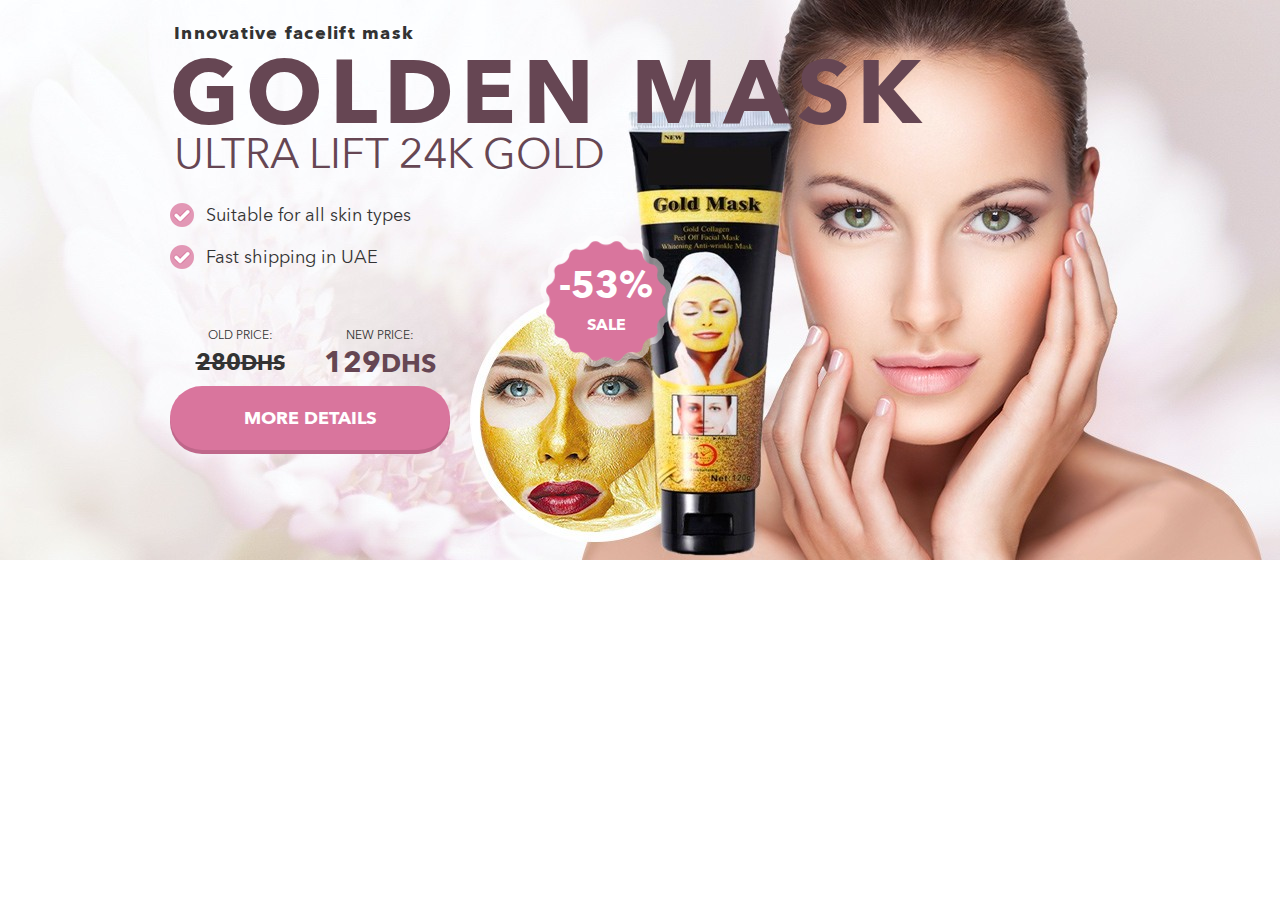
<file: index.html>
<!DOCTYPE html>
<html>
<head>
<script src="//ajax.googleapis.com/ajax/libs/jquery/2.1.3/jquery.min.js"></script>    <meta charset="UTF-8">
    <meta name="viewport" content="width=device-width">
    <title>Golden Mask - facelift mask
    </title>
    <meta name="description"
        content="An innovative facial mask with a wide spectrum of action. Restores collagen production, smoothes wrinkles and tightens the skin, and also cleanses pores and eliminates black spots. 100% natural composition.">
    <link rel="shortcut icon" href="favicon.ico">
    <link rel="stylesheet" href="assets_pages/land/fonts/AvenirNextCyr/AvenirNextCyr.css">
    <link rel="stylesheet" href="reset.css">
    <link rel="stylesheet" href="settings.css">
    <link rel="stylesheet" href="assets_pages/land/js/slider/slick-1.8.0/slick.css">
    <link rel="stylesheet" href="style.css">
    <style type="text/css">
        .youtube {
            background-color: #000;
            max-width: 100%;
            height: inherit;
            overflow: hidden;
            position: relative;
            cursor: hand;
        }
        .youtube .thumb {
            bottom: 0;
            display: block;
            left: 0;
            margin: auto;
            max-width: 100%;
            position: absolute;
            right: 0;
            top: 0;
            width: 100%;
            height: auto
        }
        .youtube .play {
            filter: alpha(opacity=80);
            opacity: .8;
            height: 77px;
            left: 50%;
            margin-left: -38px;
            margin-top: -38px;
            position: absolute;
            top: 50%;
            width: 77px;
            background: url("urn_3Ascrapbook_3Adownload_3Aerror_3Ahttp_3A//static.best-gooods.ru/land/js/youtube/youtube-play-icon.png") no-repeat
        }
        .sale p {
    margin-top: 30px;
    font-size: 37px;
    line-height: 1.5em;
    margin: 0;
}
.old-cost p {
    font-size: 23px !important;
}
.new-cost p {
    font-size: 29px !important;
}
.button2 {
	display: none;
}
@media (max-width: 467px){
		.button1{
			display: none;
		}
		.button2 {
	display: block;
}
}
 </style>
<meta property="og:type" content="article"/>
<meta property="og:title" content="Golden Mask - маска для лица"/>
<meta property="og:description" content="Инновационная маска с коллоидным золотом для безоперационной подтяжки кожи лица и шеи. Восстанавливает выработку коллагена, разглаживает морщины и подтягивает кожу, а также очищает поры и избавляет от черных точек. 100% натуральный состав."/>
<meta property="og:url" content=""/>

<!-- Facebook Pixel Code -->
<script>
  !function(f,b,e,v,n,t,s)
  {if(f.fbq)return;n=f.fbq=function(){n.callMethod?
  n.callMethod.apply(n,arguments):n.queue.push(arguments)};
  if(!f._fbq)f._fbq=n;n.push=n;n.loaded=!0;n.version='2.0';
  n.queue=[];t=b.createElement(e);t.async=!0;
  t.src=v;s=b.getElementsByTagName(e)[0];
  s.parentNode.insertBefore(t,s)}(window, document,'script',
  'https://connect.facebook.net/en_US/fbevents.js');
  fbq('init', '1028177457597643');
  fbq('track', 'PageView');
</script>
<noscript><img height="1" width="1" style="display:none"
  src="https://www.facebook.com/tr?id=1028177457597643&ev=PageView&noscript=1"
/></noscript>
<!-- End Facebook Pixel Code -->


</head>
<body cz-shortcut-listen="true">
    <!-- ШАПКА 1 -->
    <!-- after_qbici -->
    <section class="header-one">
        <div class="wrap">
            <h4>Innovative facelift mask</h4>
            <h1>Golden Mask</h1>
            <h2>ultra lift 24k gold</h2>
            <div class="sale">
                <p>-53%</p>SALE
            </div>
            <ul class="header-one_plus">
                <!--<li><p>Устраняет следы раздражений</p></li>-->
                <li>
                    <p>Suitable for all skin types</p>
                </li>
                <li>
                    <p>Fast shipping in UAE</p>
                </li>
            </ul>
            <div class="price-button">
                <div class="price clearfix">
                    <div class="old-cost">
                        <span>Old price:</span>
                        <p><span>
                                <x-oldprice>280</x-oldprice></span><small><x-currency><s>dhs</s></x-currency>
                            </small></p>
                    </div>
                    <div class="new-cost">
                        <span>NEW PRICE:</span>
                        <p>
                            <x-newprice>129</x-newprice><small><x-currency>dhs</x-currency></small>
                        </p>
                    </div>
                </div>
                <a href="https://affweb.pw/click.php?key=9w6je7muietww5i5k7vw" class="button-m button1">MORE DETAILS</a>
                 <a href="#unic_form" class="button-m button2">ORDER NOW</a>
            </div>
        </div>
    </section>
   
</body>
</html>
</file>
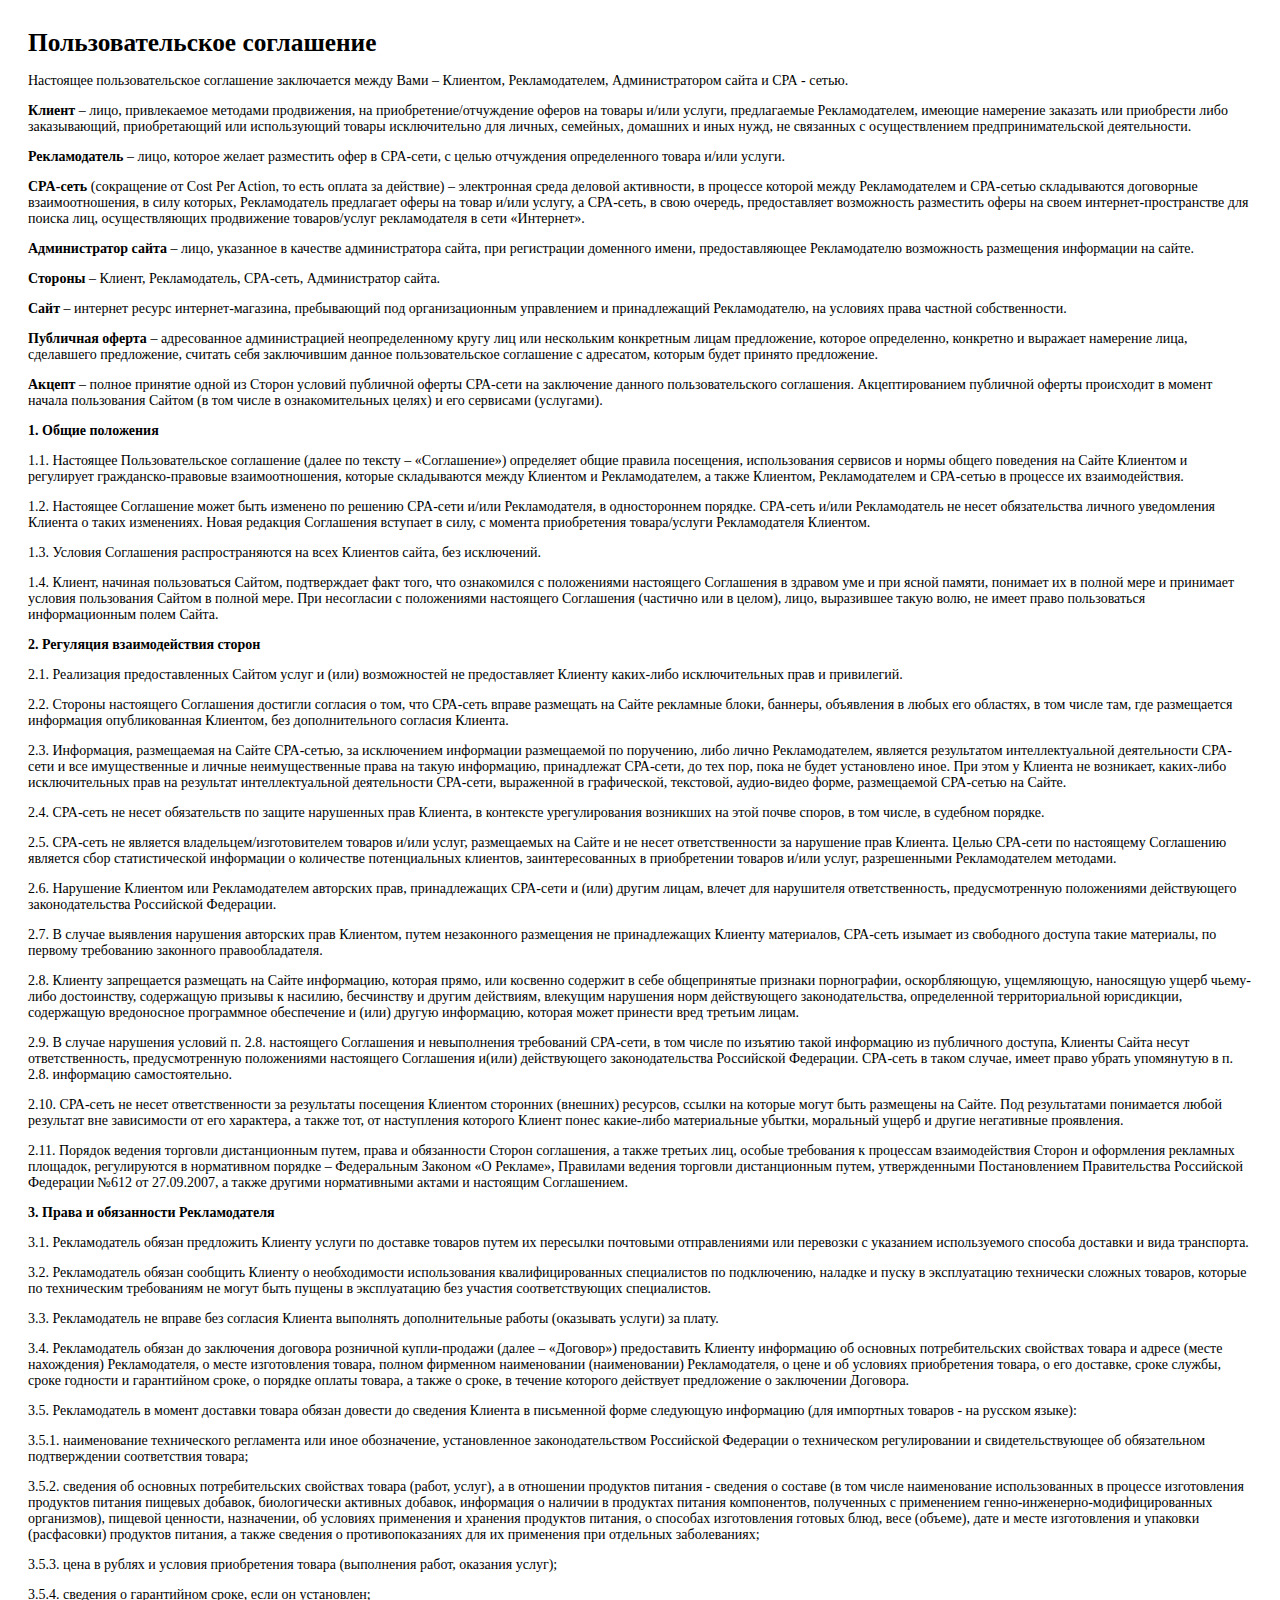
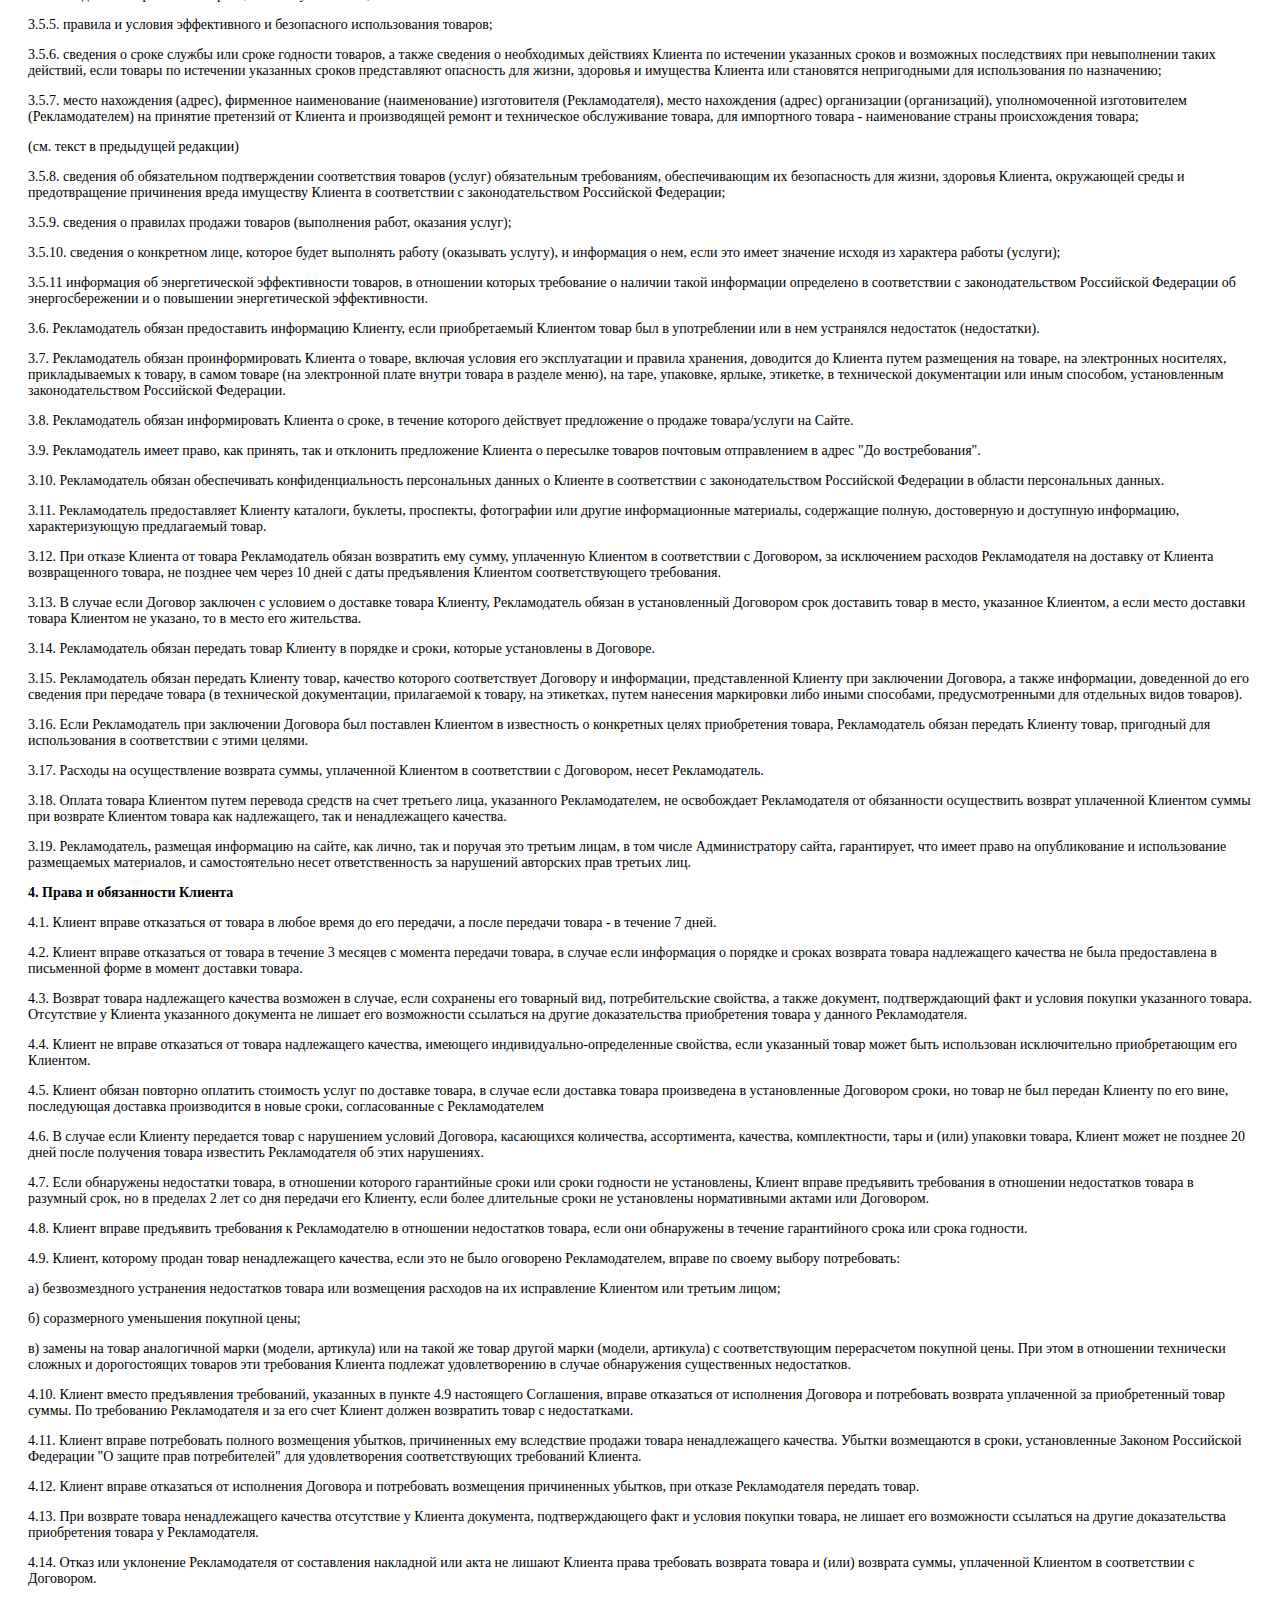
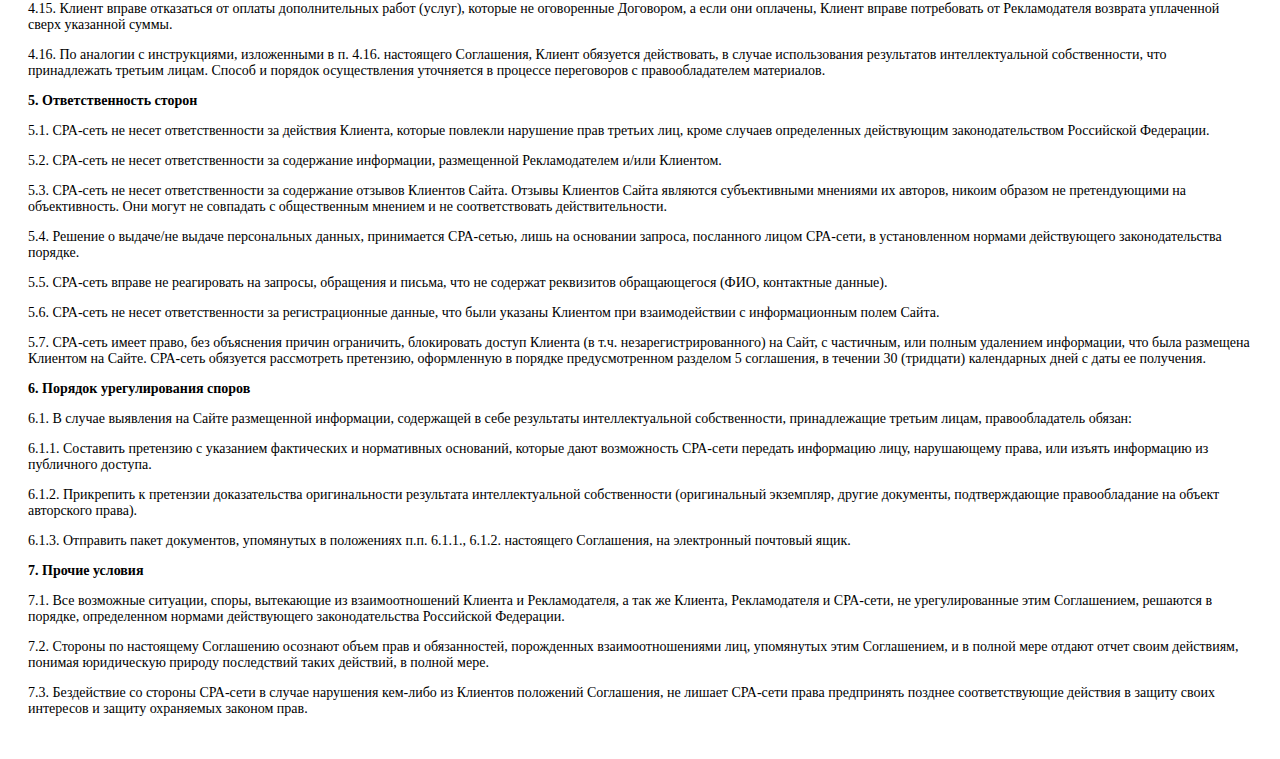
<file: agreement.html>
<html>
<head>
	<title>Пользовательское соглашение</title>
	<meta charset="UTF-8" />
</head>
<body>
<div style="padding: 20px; font-size: 14px;font-family: 'PT Sans';">
	<h1 style="font-family: 'PT Sans'; padding: 0; margin: 0; margin-bottom: 16px; font-size:19pt; font-weight: bold;">Пользовательское соглашение</h1>

	<p>Настоящее пользовательское соглашение заключается между Вами – Клиентом, Рекламодателем, Администратором сайта и СРА - сетью.
	</p>
	<p><strong>Клиент</strong> – лицо, привлекаемое методами продвижения, на приобретение/отчуждение оферов на товары и/или услуги, предлагаемые Рекламодателем, имеющие намерение заказать или приобрести либо заказывающий, приобретающий или использующий товары исключительно для личных, семейных, домашних и иных нужд, не связанных с осуществлением предпринимательской деятельности.
	</p>
	<p><strong>Рекламодатель</strong> – лицо, которое желает разместить офер в CPA-сети, с целью отчуждения определенного товара и/или услуги.
	</p>
	<p><strong>CPA-сеть</strong> (сокращение от Cost Per Action, то есть оплата за действие) – электронная среда деловой активности, в процессе которой между Рекламодателем и СРА-сетью складываются договорные взаимоотношения, в силу которых, Рекламодатель предлагает оферы на товар и/или услугу, а СРА-сеть, в свою очередь, предоставляет возможность разместить оферы на своем интернет-пространстве для поиска лиц, осуществляющих продвижение товаров/услуг рекламодателя в сети «Интернет».
	</p>
	<p><strong>Администратор сайта</strong> – лицо, указанное в качестве администратора сайта, при регистрации доменного имени, предоставляющее Рекламодателю возможность размещения информации на сайте.
	</p>
	<p><strong>Стороны</strong> – Клиент, Рекламодатель, CPA-сеть, Администратор сайта.
	</p>
	<p><strong>Сайт</strong> – интернет ресурс интернет-магазина, пребывающий под организационным управлением и принадлежащий Рекламодателю, на условиях права частной собственности.
	</p>
	<p><strong>Публичная оферта</strong> – адресованное администрацией неопределенному кругу лиц или нескольким конкретным лицам предложение, которое определенно, конкретно и выражает намерение лица, сделавшего предложение, считать себя заключившим данное пользовательское соглашение с адресатом, которым будет принято предложение.
	</p>
	<p><strong>Акцепт</strong> – полное принятие одной из Сторон условий публичной оферты СРА-сети на заключение данного пользовательского соглашения. Акцептированием публичной оферты происходит в момент начала пользования Сайтом (в том числе в ознакомительных целях) и его сервисами (услугами).
	</p>
	<p><strong>1. Общие положения</strong>
	</p>
	<p>1.1. Настоящее Пользовательское соглашение (далее по тексту – «Соглашение») определяет общие правила посещения, использования сервисов и нормы общего поведения на Сайте Клиентом и регулирует гражданско-правовые взаимоотношения, которые складываются между Клиентом и Рекламодателем, а также Клиентом, Рекламодателем и СРА-сетью в процессе их взаимодействия.
	</p>
	<p>1.2. Настоящее Соглашение может быть изменено по решению CPA-сети и/или Рекламодателя, в одностороннем порядке. CPA-сеть и/или Рекламодатель не несет обязательства личного уведомления Клиента о таких изменениях. Новая редакция Соглашения вступает в силу, с момента приобретения товара/услуги Рекламодателя Клиентом.
	</p>
	<p>1.3. Условия Соглашения распространяются на всех Клиентов сайта, без исключений.
	</p>
	<p>1.4. Клиент, начиная пользоваться Сайтом, подтверждает факт того, что ознакомился с положениями настоящего Соглашения в здравом уме и при ясной памяти, понимает их в полной мере и принимает условия пользования Сайтом в полной мере. При несогласии с положениями настоящего Соглашения (частично или в целом), лицо, выразившее такую волю, не имеет право пользоваться информационным полем Сайта.
	</p>
	<p><strong>2. Регуляция взаимодействия сторон</strong>
	</p>
	<p>2.1. Реализация предоставленных Сайтом услуг и (или) возможностей не предоставляет Клиенту каких-либо исключительных прав и привилегий.
	</p>
	<p>2.2. Стороны настоящего Соглашения достигли согласия о том, что СРА-сеть вправе размещать на Сайте рекламные блоки, баннеры, объявления в любых его областях, в том числе там, где размещается информация опубликованная Клиентом, без дополнительного согласия Клиента.
	</p>
	<p>2.3. Информация, размещаемая на Сайте СРА-сетью, за исключением информации размещаемой по поручению, либо лично Рекламодателем, является результатом интеллектуальной деятельности СРА-сети и все имущественные и личные неимущественные права на такую информацию, принадлежат СРА-сети, до тех пор, пока не будет установлено иное. При этом у Клиента не возникает, каких-либо исключительных прав на результат интеллектуальной деятельности СРА-сети, выраженной в графической, текстовой, аудио-видео форме, размещаемой СРА-сетью на Сайте.
	</p>
	<p>2.4. СРА-сеть не несет обязательств по защите нарушенных прав Клиента, в контексте урегулирования возникших на этой почве споров, в том числе, в судебном порядке.
	</p>
	<p>2.5. СРА-сеть не является владельцем/изготовителем товаров и/или услуг, размещаемых на Сайте и не несет ответственности за нарушение прав Клиента. Целью СРА-сети по настоящему Соглашению является сбор статистической информации о количестве потенциальных клиентов, заинтересованных в приобретении товаров и/или услуг, разрешенными Рекламодателем методами.
	</p>
	<p>2.6. Нарушение Клиентом или Рекламодателем авторских прав, принадлежащих СРА-сети и (или) другим лицам, влечет для нарушителя ответственность, предусмотренную положениями действующего законодательства Российской Федерации.
	</p>
	<p>2.7. В случае выявления нарушения авторских прав Клиентом, путем незаконного размещения не принадлежащих Клиенту материалов, СРА-сеть изымает из свободного доступа такие материалы, по первому требованию законного правообладателя.
	</p>
	<p>2.8. Клиенту запрещается размещать на Сайте информацию, которая прямо, или косвенно содержит в себе общепринятые признаки порнографии, оскорбляющую, ущемляющую, наносящую ущерб чьему-либо достоинству, содержащую призывы к насилию, бесчинству и другим действиям, влекущим нарушения норм действующего законодательства, определенной территориальной юрисдикции, содержащую вредоносное программное обеспечение и (или) другую информацию, которая может принести вред третьим лицам.
	</p>
	<p>2.9. В случае нарушения условий п. 2.8. настоящего Соглашения и невыполнения требований СРА-сети, в том числе по изъятию такой информацию из публичного доступа, Клиенты Сайта несут ответственность, предусмотренную положениями настоящего Соглашения и(или) действующего законодательства Российской Федерации. СРА-сеть в таком случае, имеет право убрать упомянутую в п. 2.8. информацию самостоятельно.
	</p>
	<p>2.10. СРА-сеть не несет ответственности за результаты посещения Клиентом сторонних (внешних) ресурсов, ссылки на которые могут быть размещены на Сайте. Под результатами понимается любой результат вне зависимости от его характера, а также тот, от наступления которого Клиент понес какие-либо материальные убытки, моральный ущерб и другие негативные проявления.
	</p>
	<p>2.11. Порядок ведения торговли дистанционным путем, права и обязанности Сторон соглашения, а также третьих лиц, особые требования к процессам взаимодействия Сторон и оформления рекламных площадок, регулируются в нормативном порядке – Федеральным Законом «О Рекламе», Правилами ведения торговли дистанционным путем, утвержденными Постановлением Правительства Российской Федерации №612 от 27.09.2007, а также другими нормативными актами и настоящим Соглашением.
	</p>
	<p><strong>3. Права и обязанности Рекламодателя</strong>
	</p>
	<p>3.1. Рекламодатель обязан предложить Клиенту услуги по доставке товаров путем их пересылки почтовыми отправлениями или перевозки с указанием используемого способа доставки и вида транспорта.
	</p>
	<p>3.2. Рекламодатель обязан сообщить Клиенту о необходимости использования квалифицированных специалистов по подключению, наладке и пуску в эксплуатацию технически сложных товаров, которые по техническим требованиям не могут быть пущены в эксплуатацию без участия соответствующих специалистов.
	</p>
	<p>3.3. Рекламодатель не вправе без согласия Клиента выполнять дополнительные работы (оказывать услуги) за плату.
	</p>
	<p>3.4. Рекламодатель обязан до заключения договора розничной купли-продажи (далее – «Договор») предоставить Клиенту информацию об основных потребительских свойствах товара и адресе (месте нахождения) Рекламодателя, о месте изготовления товара, полном фирменном наименовании (наименовании) Рекламодателя, о цене и об условиях приобретения товара, о его доставке, сроке службы, сроке годности и гарантийном сроке, о порядке оплаты товара, а также о сроке, в течение которого действует предложение о заключении Договора.
	</p>
	<p>3.5. Рекламодатель в момент доставки товара обязан довести до сведения Клиента в письменной форме следующую информацию (для импортных товаров - на русском языке):
	</p>
	<p>3.5.1. наименование технического регламента или иное обозначение, установленное законодательством Российской Федерации о техническом регулировании и свидетельствующее об обязательном подтверждении соответствия товара;
	</p>
	<p>3.5.2. сведения об основных потребительских свойствах товара (работ, услуг), а в отношении продуктов питания - сведения о составе (в том числе наименование использованных в процессе изготовления продуктов питания пищевых добавок, биологически активных добавок, информация о наличии в продуктах питания компонентов, полученных с применением генно-инженерно-модифицированных организмов), пищевой ценности, назначении, об условиях применения и хранения продуктов питания, о способах изготовления готовых блюд, весе (объеме), дате и месте изготовления и упаковки (расфасовки) продуктов питания, а также сведения о противопоказаниях для их применения при отдельных заболеваниях;
	</p>
	<p>3.5.3. цена в рублях и условия приобретения товара (выполнения работ, оказания услуг);
	</p>
	<p>3.5.4. сведения о гарантийном сроке, если он установлен;
	</p>
	<p>3.5.5. правила и условия эффективного и безопасного использования товаров;
	</p>
	<p>3.5.6. сведения о сроке службы или сроке годности товаров, а также сведения о необходимых действиях Клиента по истечении указанных сроков и возможных последствиях при невыполнении таких действий, если товары по истечении указанных сроков представляют опасность для жизни, здоровья и имущества Клиента или становятся непригодными для использования по назначению;
	</p>
	<p>3.5.7. место нахождения (адрес), фирменное наименование (наименование) изготовителя (Рекламодателя), место нахождения (адрес) организации (организаций), уполномоченной изготовителем (Рекламодателем) на принятие претензий от Клиента и производящей ремонт и техническое обслуживание товара, для импортного товара - наименование страны происхождения товара;
	</p>
	<p>(см. текст в предыдущей редакции)
	</p>
	<p>3.5.8. сведения об обязательном подтверждении соответствия товаров (услуг) обязательным требованиям, обеспечивающим их безопасность для жизни, здоровья Клиента, окружающей среды и предотвращение причинения вреда имуществу Клиента в соответствии с законодательством Российской Федерации;
	</p>
	<p>3.5.9. сведения о правилах продажи товаров (выполнения работ, оказания услуг);
	</p>
	<p>3.5.10. сведения о конкретном лице, которое будет выполнять работу (оказывать услугу), и информация о нем, если это имеет значение исходя из характера работы (услуги);
	</p>
	<p>3.5.11 информация об энергетической эффективности товаров, в отношении которых требование о наличии такой информации определено в соответствии с законодательством Российской Федерации об энергосбережении и о повышении энергетической эффективности.
	</p>
	<p>3.6. Рекламодатель обязан предоставить информацию Клиенту, если приобретаемый Клиентом товар был в употреблении или в нем устранялся недостаток (недостатки).
	</p>
	<p>3.7. Рекламодатель обязан проинформировать Клиента о товаре, включая условия его эксплуатации и правила хранения, доводится до Клиента путем размещения на товаре, на электронных носителях, прикладываемых к товару, в самом товаре (на электронной плате внутри товара в разделе меню), на таре, упаковке, ярлыке, этикетке, в технической документации или иным способом, установленным законодательством Российской Федерации.
	</p>
	<p>3.8. Рекламодатель обязан информировать Клиента о сроке, в течение которого действует предложение о продаже товара/услуги на Сайте.
	</p>
	<p>3.9. Рекламодатель имеет право, как принять, так и отклонить предложение Клиента о пересылке товаров почтовым отправлением в адрес "До востребования".
	</p>
	<p>3.10. Рекламодатель обязан обеспечивать конфиденциальность персональных данных о Клиенте в соответствии с законодательством Российской Федерации в области персональных данных.
	</p>
	<p>3.11. Рекламодатель предоставляет Клиенту каталоги, буклеты, проспекты, фотографии или другие информационные материалы, содержащие полную, достоверную и доступную информацию, характеризующую предлагаемый товар.
	</p>
	<p>3.12. При отказе Клиента от товара Рекламодатель обязан возвратить ему сумму, уплаченную Клиентом в соответствии с Договором, за исключением расходов Рекламодателя на доставку от Клиента возвращенного товара, не позднее чем через 10 дней с даты предъявления Клиентом соответствующего требования.
	</p>
	<p>3.13. В случае если Договор заключен с условием о доставке товара Клиенту, Рекламодатель обязан в установленный Договором срок доставить товар в место, указанное Клиентом, а если место доставки товара Клиентом не указано, то в место его жительства.
	</p>
	<p>3.14. Рекламодатель обязан передать товар Клиенту в порядке и сроки, которые установлены в Договоре.
	</p>
	<p>3.15. Рекламодатель обязан передать Клиенту товар, качество которого соответствует Договору и информации, представленной Клиенту при заключении Договора, а также информации, доведенной до его сведения при передаче товара (в технической документации, прилагаемой к товару, на этикетках, путем нанесения маркировки либо иными способами, предусмотренными для отдельных видов товаров).
	</p>
	<p>3.16. Если Рекламодатель при заключении Договора был поставлен Клиентом в известность о конкретных целях приобретения товара, Рекламодатель обязан передать Клиенту товар, пригодный для использования в соответствии с этими целями.
	</p>
	<p>3.17. Расходы на осуществление возврата суммы, уплаченной Клиентом в соответствии с Договором, несет Рекламодатель.
	</p>
	<p>3.18. Оплата товара Клиентом путем перевода средств на счет третьего лица, указанного Рекламодателем, не освобождает Рекламодателя от обязанности осуществить возврат уплаченной Клиентом суммы при возврате Клиентом товара как надлежащего, так и ненадлежащего качества.
	</p>
	<p>3.19. Рекламодатель, размещая информацию на сайте, как лично, так и поручая это третьим лицам, в том числе Администратору сайта, гарантирует, что имеет право на опубликование и использование размещаемых материалов, и самостоятельно несет ответственность за нарушений авторских прав третьих лиц.
	</p>
	<p><strong>4. Права и обязанности Клиента</strong>
	</p>
	<p>4.1. Клиент вправе отказаться от товара в любое время до его передачи, а после передачи товара - в течение 7 дней.
	</p>
	<p>4.2. Клиент вправе отказаться от товара в течение 3 месяцев с момента передачи товара, в случае если информация о порядке и сроках возврата товара надлежащего качества не была предоставлена в письменной форме в момент доставки товара.
	</p>
	<p>4.3. Возврат товара надлежащего качества возможен в случае, если сохранены его товарный вид, потребительские свойства, а также документ, подтверждающий факт и условия покупки указанного товара. Отсутствие у Клиента указанного документа не лишает его возможности ссылаться на другие доказательства приобретения товара у данного Рекламодателя.
	</p>
	<p>4.4. Клиент не вправе отказаться от товара надлежащего качества, имеющего индивидуально-определенные свойства, если указанный товар может быть использован исключительно приобретающим его Клиентом.
	</p>
	<p>4.5. Клиент обязан повторно оплатить стоимость услуг по доставке товара, в случае если доставка товара произведена в установленные Договором сроки, но товар не был передан Клиенту по его вине, последующая доставка производится в новые сроки, согласованные с Рекламодателем
	</p>
	<p>4.6. В случае если Клиенту передается товар с нарушением условий Договора, касающихся количества, ассортимента, качества, комплектности, тары и (или) упаковки товара, Клиент может не позднее 20 дней после получения товара известить Рекламодателя об этих нарушениях.
	</p>
	<p>4.7. Если обнаружены недостатки товара, в отношении которого гарантийные сроки или сроки годности не установлены, Клиент вправе предъявить требования в отношении недостатков товара в разумный срок, но в пределах 2 лет со дня передачи его Клиенту, если более длительные сроки не установлены нормативными актами или Договором.
	</p>
	<p>4.8. Клиент вправе предъявить требования к Рекламодателю в отношении недостатков товара, если они обнаружены в течение гарантийного срока или срока годности.
	</p>
	<p>4.9. Клиент, которому продан товар ненадлежащего качества, если это не было оговорено Рекламодателем, вправе по своему выбору потребовать:
	</p>
	<p>а) безвозмездного устранения недостатков товара или возмещения расходов на их исправление Клиентом или третьим лицом;
	</p>
	<p>б) соразмерного уменьшения покупной цены;
	</p>
	<p>в) замены на товар аналогичной марки (модели, артикула) или на такой же товар другой марки (модели, артикула) с соответствующим перерасчетом покупной цены. При этом в отношении технически сложных и дорогостоящих товаров эти требования Клиента подлежат удовлетворению в случае обнаружения существенных недостатков.
	</p>
	<p>4.10. Клиент вместо предъявления требований, указанных в пункте 4.9 настоящего Соглашения, вправе отказаться от исполнения Договора и потребовать возврата уплаченной за приобретенный товар суммы. По требованию Рекламодателя и за его счет Клиент должен возвратить товар с недостатками.
	</p>
	<p>4.11. Клиент вправе потребовать полного возмещения убытков, причиненных ему вследствие продажи товара ненадлежащего качества. Убытки возмещаются в сроки, установленные Законом Российской Федерации "О защите прав потребителей" для удовлетворения соответствующих требований Клиента.
	</p>
	<p>4.12. Клиент вправе отказаться от исполнения Договора и потребовать возмещения причиненных убытков, при отказе Рекламодателя передать товар.
	</p>
	<p>4.13. При возврате товара ненадлежащего качества отсутствие у Клиента документа, подтверждающего факт и условия покупки товара, не лишает его возможности ссылаться на другие доказательства приобретения товара у Рекламодателя.
	</p>
	<p>4.14. Отказ или уклонение Рекламодателя от составления накладной или акта не лишают Клиента права требовать возврата товара и (или) возврата суммы, уплаченной Клиентом в соответствии с Договором.
	</p>
	<p>4.15. Клиент вправе отказаться от оплаты дополнительных работ (услуг), которые не оговоренные Договором, а если они оплачены, Клиент вправе потребовать от Рекламодателя возврата уплаченной сверх указанной суммы.
	</p>
	<p>4.16. По аналогии с инструкциями, изложенными в п. 4.16. настоящего Соглашения, Клиент обязуется действовать, в случае использования результатов интеллектуальной собственности, что принадлежать третьим лицам. Способ и порядок осуществления уточняется в процессе переговоров с правообладателем материалов.
	</p>
	<p><strong>5. Ответственность сторон</strong>
	</p>
	<p>5.1. СРА-сеть не несет ответственности за действия Клиента, которые повлекли нарушение прав третьих лиц, кроме случаев определенных действующим законодательством Российской Федерации.
	</p>
	<p>5.2. СРА-сеть не несет ответственности за содержание информации, размещенной Рекламодателем и/или Клиентом.
	</p>
	<p>5.3. СРА-сеть не несет ответственности за содержание отзывов Клиентов Сайта. Отзывы Клиентов Сайта являются субъективными мнениями их авторов, никоим образом не претендующими на объективность. Они могут не совпадать с общественным мнением и не соответствовать действительности.
	</p>
	<p>5.4. Решение о выдаче/не выдаче персональных данных, принимается СРА-сетью, лишь на основании запроса, посланного лицом СРА-сети, в установленном нормами действующего законодательства порядке.
	</p>
	<p>5.5. СРА-сеть вправе не реагировать на запросы, обращения и письма, что не содержат реквизитов обращающегося (ФИО, контактные данные).
	</p>
	<p>5.6. СРА-сеть не несет ответственности за регистрационные данные, что были указаны Клиентом при взаимодействии с информационным полем Сайта.
	</p>
	<p>5.7. СРА-сеть имеет право, без объяснения причин ограничить, блокировать доступ Клиента (в т.ч. незарегистрированного) на Сайт, с частичным, или полным удалением информации, что была размещена Клиентом на Сайте. СРА-сеть обязуется рассмотреть претензию, оформленную в порядке предусмотренном разделом 5 соглашения, в течении 30 (тридцати) календарных дней с даты ее получения.
	</p>
	<p><strong>6. Порядок урегулирования споров</strong>
	</p>
	<p>6.1. В случае выявления на Сайте размещенной информации, содержащей в себе результаты интеллектуальной собственности, принадлежащие третьим лицам, правообладатель обязан:
	</p>
	<p>6.1.1. Составить претензию с указанием фактических и нормативных оснований, которые дают возможность СРА-сети передать информацию лицу, нарушающему права, или изъять информацию из публичного доступа.
	</p>
	<p>6.1.2. Прикрепить к претензии доказательства оригинальности результата интеллектуальной собственности (оригинальный экземпляр, другие документы, подтверждающие правообладание на объект авторского права).
	</p>
	<p>6.1.3. Отправить пакет документов, упомянутых в положениях п.п. 6.1.1., 6.1.2. настоящего Соглашения, на электронный почтовый ящик.</a>
	</p>
	<p><strong>7. Прочие условия</strong>
	</p>
	<p>7.1. Все возможные ситуации, споры, вытекающие из взаимоотношений Клиента и Рекламодателя, а так же Клиента, Рекламодателя и СРА-сети, не урегулированные этим Соглашением, решаются в порядке, определенном нормами действующего законодательства Российской Федерации.
	</p>
	<p>7.2. Стороны по настоящему Соглашению осознают объем прав и обязанностей, порожденных взаимоотношениями лиц, упомянутых этим Соглашением, и в полной мере отдают отчет своим действиям, понимая юридическую природу последствий таких действий, в полной мере.
	</p>
	<p>7.3. Бездействие со стороны СРА-сети в случае нарушения кем-либо из Клиентов положений Соглашения, не лишает СРА-сети права предпринять позднее соответствующие действия в защиту своих интересов и защиту охраняемых законом прав.
	</p>
</body>
</html>
</file>
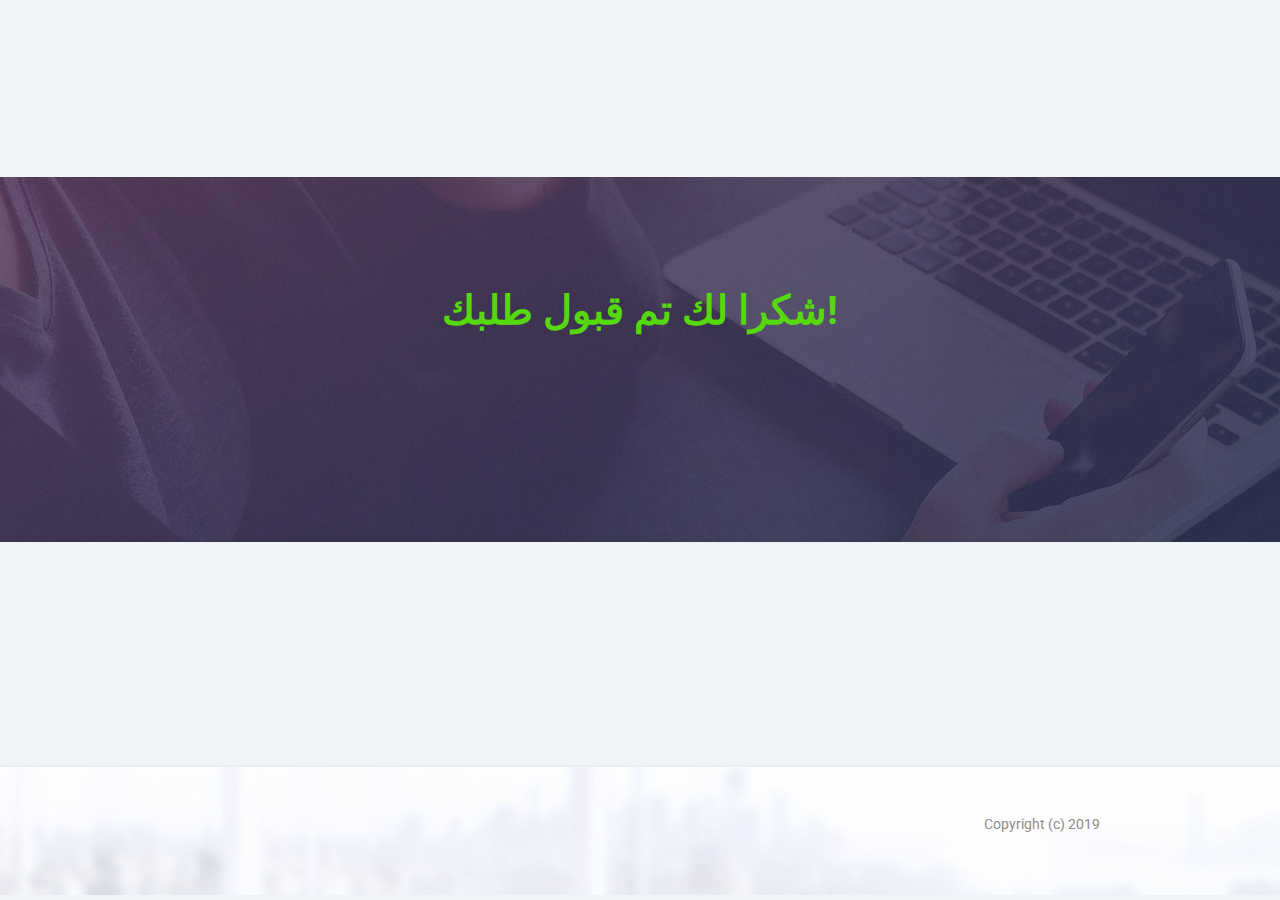
<file: call.html>
<!DOCTYPE html>
<html>
    <head>
                <title>شكرا لك تم قبول طلبك!</title>
                <meta http-equiv="Content-Type" content="text/html; charset=utf-8"/>
        <meta name="viewport" content="width=device-width, initial-scale=1.0">
        <link rel="icon" href="/assets_pages/upsells/favicon.ico" type="image/x-icon">
        <link rel="shortcut icon" href="/assets_pages/upsells/favicon.ico" type="image/x-icon">
        <link href='//fonts.googleapis.com/css?family=Roboto:400,300,500,300italic,700&subset=latin,cyrillic'
              rel='stylesheet' type='text/css'>
        <link media="all" href="/assets_pages/upsells/css/main.css?v=0.1" rel="stylesheet" type="text/css"/>
        <link media="all" href="/assets_pages/upsells/css/hint.css" rel="stylesheet" type="text/css"/>
        <script src="//ajax.googleapis.com/ajax/libs/jquery/2.1.3/jquery.min.js"></script>
        <script src="/assets_pages/upsells/js/jquery.placeholder.js"></script>
        
        <script type="text/javascript" src="/assets_pages/js/lib.js"></script>
        <script src="/assets_pages/upsells/js/init.js"></script>
        
        <script>
            $(function() {
                $('.btn_ss_holder').click(function() {
                    Lib.request('/ContactCollector/ajaxCollect', {
                        fio: '', 
                        email: $('#email_subscribe').val(), 
                        product_id: '', 
                        ip_addr: ''
                    }, function(result, data) {
                        if (!result && data)
                            return alert(data);
                        if (result)
                            $('.desc_cc_holder').html('<div class="thanks"><b>Спасибо за участие!</b><br><span>На Вашу почту выслано письмо для подтверждения подписки</span></div>');
                    });
                });
            });
        </script>
    </head>
    
    <body class="man" style="background-color: #f1f4f6;">
        <div class="first-block">
            <div class="wrapper">
                <div class="wrap">
                    <div class="top-title top-title-c">
                        <h2 style="color: #55d90d;">شكرا لك تم قبول طلبك!</h2>
                                            </div>
                </div>
            </div>
        </div>


        <div class="section footer">
            <div class="wrap clearfix">
                <div class="right"><p>Copyright (c) 2019</p></div>
            </div>
        </div>

                






    </body>
</html>
</file>
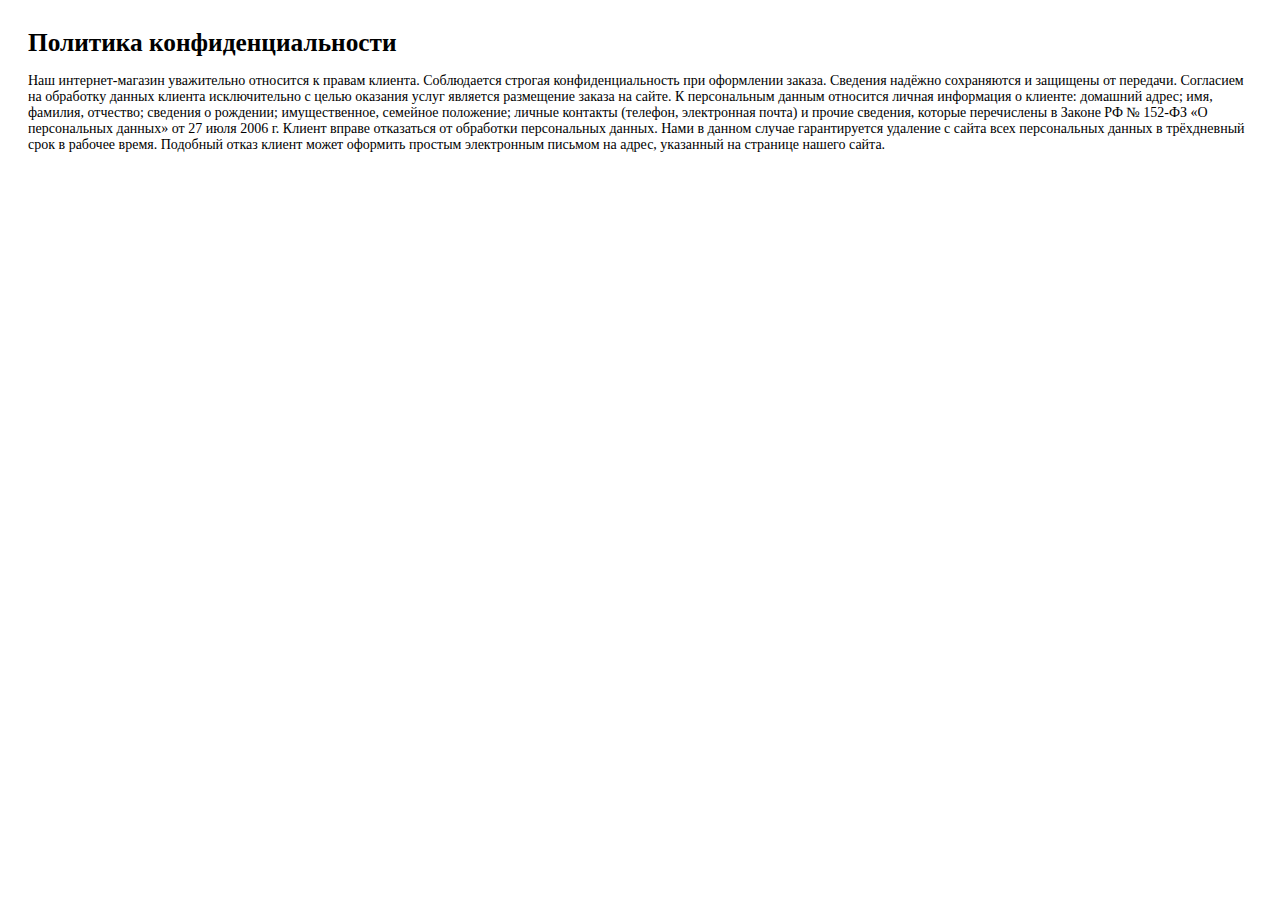
<file: politics.html>
<html>
<head>
	<title>Политика конфиденциальности</title>
<meta charset="UTF-8" />
</head>
<body>
<div style="padding: 20px; font-size: 14px;font-family: 'PT Sans';">
	<h1 style="font-family: 'PT Sans'; padding: 0; margin: 0; margin-bottom: 16px; font-size:19pt; font-weight: bold;">Политика конфиденциальности</h1>
		
Наш интернет-магазин уважительно относится к правам клиента. Соблюдается строгая конфиденциальность при оформлении заказа. Сведения надёжно сохраняются и защищены от передачи.

Согласием на обработку данных клиента исключительно с целью оказания услуг является размещение заказа на сайте.

К персональным данным относится личная информация о клиенте: домашний адрес; имя, фамилия, отчество; сведения о рождении; имущественное, семейное положение; личные контакты (телефон, электронная почта) и прочие сведения, которые перечислены в Законе РФ № 152-ФЗ «О персональных данных» от 27 июля 2006 г.

Клиент вправе отказаться от обработки персональных данных. Нами в данном случае гарантируется удаление с сайта всех персональных данных в трёхдневный срок в рабочее время. Подобный отказ клиент может оформить простым электронным письмом на адрес, указанный на странице нашего сайта.
</body>
</html>
</file>
<file: assets_pages/land/fonts/AvenirNextCyr/AvenirNextCyr.css>
@font-face {
    font-family: 'AvenirNextCyr';
    src: url('subset-AvenirNextCyr-Light.woff2') format('woff2'),
        url('subset-AvenirNextCyr-Light.woff') format('woff'),
        url('subset-AvenirNextCyr-Light.ttf') format('truetype');
    font-weight: 300;
    font-style: normal;
}
@font-face {
    font-family: 'AvenirNextCyr';
    src: url('subset-AvenirNextCyr-Regular.woff2') format('woff2'),
        url('subset-AvenirNextCyr-Regular.woff') format('woff'),
        url('subset-AvenirNextCyr-Regular.ttf') format('truetype');
    font-weight: 400;
    font-style: normal;
}
@font-face {
    font-family: 'AvenirNextCyr';
    src: url('subset-AvenirNextCyr-Medium.woff2') format('woff2'),
        url('subset-AvenirNextCyr-Medium.woff') format('woff'),
        url('subset-AvenirNextCyr-Medium.ttf') format('truetype');
    font-weight: 500;
    font-style: normal;
}
@font-face {
    font-family: 'AvenirNextCyr';
    src: url('subset-AvenirNextCyr-Bold.woff2') format('woff2'),
        url('subset-AvenirNextCyr-Bold.woff') format('woff'),
        url('subset-AvenirNextCyr-Bold.ttf') format('truetype');
    font-weight: 700;
    font-style: normal;
}
</file>
<file: style.css>
/*Ð¨ÐÐŸÐšÐ 1*//* after_qbici */
.header-one {
    background: url("b1.jpg") no-repeat center top;
    height: 560px;
    padding: 15px 0 0;
}
.header-one h4 {
    font-size: 18px;
    color:#333333;
    letter-spacing: 1.26px;
    text-transform: none;
    padding-left: 4px;
    line-height: 2em;
}
.header-one h1 {
    color:#664653;
    font-size: 90px;
    letter-spacing: 7px;
    line-height: .9em;
}
.header-one h2 {
    font-size: 42px;
    padding-left: 4px;
    color:#664653;
    font-weight: 400;
    margin: 0 310px 30px 0;
    line-height: 1em;
}
.header-one_plus {
    width: 376px;
    margin-bottom: 33px;
}
.header-one_plus li {
}
.header-one_plus p {
    overflow: hidden;
    font-size: 18px;
    line-height: 22px;
}
.header-one_plus li:before {
    content: '';
    display: block;
    background: url("tick1.png") no-repeat 0 0;
	width: 24px;
	height: 24px;
    float: left;
    margin: -1px 12px 0 0;
}
.sale {
    background: url("sale.png") no-repeat 0 0;
    width: 132px;
    height: 132px;
    position: absolute;
    top: 220px;
    left: 380px;
    text-align: center;
    color: #fff;
    text-transform: uppercase;
    font-weight: 700;
    padding-top: 21px;
}
.sale p {
    font-size: 33px;
    line-height: 1em;
    margin: 0;
}
.price-button {
    width: 280px;
}
.stock {
    text-align: center;
    padding-top: 11px;
    font-size: 14px;
}
.stock:before {
    content: '';
    display: inline-block;
    background: url("attention-sign.png") no-repeat 0 0;
	width: 20px;
	height: 20px;
    margin-right: 10px;
    position: relative;
    top:5px;
}
.tovar-sale-cont {
    width: 300px;
    position: absolute;
}
.header-one .tovar-sale-cont {
    top: 220px;
    left: 340px;
}
.tovar-sale-cont img {
    display: block;
    border-radius: 50%;
    border:10px solid #4c6181;
}
.tovar-sale {
    background: url("") no-repeat 0 0;
    width: 156px;
    height: 130px;
    position: absolute;
    top: -18px;
    left: 68px;
    color:#fff;
    font-size: 16px;
    font-weight: 700;
    text-transform: uppercase;
    text-align: center;
    padding: 32px 46px 0 0;
}
.tovar-sale p {
    font-size: 33px;
    line-height: 30px;
    margin: 0;
}
.effect {
    background: url("b2.jpg") no-repeat center top;
}
.tube {
    display: block;
    position: absolute;
    top: 67px;
    left: 37px;
}
.eful {
    float: right;
    
}
.eful li {
    display: block;
    margin: 0 0 10px 0 !important;
}
.eful img {
    display: block;
}
.plus7 {
    margin-bottom: 20px;
}
.gal {
    height: 240px;
    background: url("gal.jpg") no-repeat center top;
    padding: 0;
}
.gal img {
    display: block;
    height: 240px;
    width: 1920px;
    max-width: 1920px;
}
.compo h2 {
    padding: 0 114px;
}
/*Ð¨ÐÐŸÐšÐ 2*//* endzeit_____ */
.header-two {
    background: url("") no-repeat center top;
    height: 660px;
    padding: 25px 0 0;
}
.header-two h1 {
    font-size: 33px;
    text-align: center;
}
.header-two h1 span {
    color:#ff7f2b;
}
.header-two h2 {
    font-size: 24px;
    color:#fff;
    text-align: center;
    margin: 10px 0 20px 0;
}
.header-two h2 span {
    display: inline-block;
    margin: 0 auto;
    min-width: 100px;
    background: #4c6181;
    padding: 9px 25px;
}
.header-two_plus {
    width: 390px;
    margin-bottom: 20px;
}
.header-two_plus li {
    margin: 0 0 10px 0;
}
.header-two_plus li img {
    margin: 0;
}
.header-two_plus li .list-right {
    padding: 10px 0 0 10px;
}
.header-two_plus p {
    font-size: 18px;
    line-height: 22px;
    margin: 0;
}
.header-two_tovar {
    display: block;
    position: absolute;
    top: 90px;
    right: 30px;
}
.header-two .sale2 {
    top: 339px;
    left: 400px;
}
.header-two .price-button {
    margin-bottom: 40px;
}
.imgs li {
    padding: 10px 0;
    background: #fff;
}
.header-list {
    font-size: 0;
}
.header-list li {
    display: inline-block;
    vertical-align: top;
    width: 33.33333%;
}
.header-list li img {
    display: block;
    margin: 0 auto;
    border:10px solid #fff;
    -webkit-box-shadow: 0 0 20px 0 rgba(0,0,0,.2);
    box-shadow: 0 0 20px 0 rgba(0,0,0,.2);
}
/*Ð¨ÐÐŸÐšÐ 3*//* michael-k90 */
.header-three {
    background: url("") no-repeat center top;
    height: 620px;
    padding: 0 0 0;
}
.title-cont {
}
.title-cont h1 {
    color:#ff852f;
    font-size: 68px;
    float: left;
    margin-right: 20px;
}
.title-cont h1:before {
    content: '';
    display: inline-block;
    background: #ff852f;
    width: 6px;
    height: 69px;
    margin-right: 15px;
    position: relative;
    top:10px;
}
.title-cont h2 {
    font-size: 24px;
    line-height: 30px;
    float: left;
    width: 410px;
    padding-top: 15px;
}
.header-three_tovar {
    display: block;
    position: absolute;
    top: 270px;
    left: 260px;
}
.header-three .sale2 {
    top: 200px;
    left: 465px;
}
.header-three .formbox {
    position: absolute;
    top:117px;
    right: 10px;
}
/*ÐŸÐ Ð•Ð˜ÐœÐ£Ð©Ð•Ð¡Ð¢Ð’Ð 1*/

/*ÐŸÐ Ð•Ð˜ÐœÐ£Ð©Ð•Ð¡Ð¢Ð’Ð 2*/

/*ÐŸÐ Ð•Ð˜ÐœÐ£Ð©Ð•Ð¡Ð¢Ð’Ð 3*/

/*ÐŸÐ Ð•Ð˜ÐœÐ£Ð©Ð•Ð¡Ð¢Ð’Ð 4*/
.plus4 h3 {
    color:#4c6181;
}
/*ÐŸÐ Ð•Ð˜ÐœÐ£Ð©Ð•Ð¡Ð¢Ð’Ð 7*/
.plus7 ul li {
    margin: 0 0 20px 0;
}
.plus7 ul li p {
    margin: 0;
}
.plus7 ul li:last-child {
    margin-bottom: 0;
}
.plus7 .stroke .list-right {
    padding: 0 0 0 20px;
}
.plus7 > li:first-child img {
    margin-bottom: 0;
}
/*ÐŸÐ Ð•Ð˜ÐœÐ£Ð©Ð•Ð¡Ð¢Ð’Ð 8*/
.plus8-img {
    position: absolute;
    display: block;
    top:50%;
    left: 50%;
    -moz-transform: translateX(-50%) translateY(-50%);
    -webkit-transform: translateX(-50%) translateY(-50%);
    -o-transform: translateX(-50%) translateY(-50%);
    -ms-transform: translateX(-50%) translateY(-50%);
    transform: translateX(-50%) translateY(-50%);
        z-index: -1;
}
.plus8_1 {
    width: 300px;
    float: left;
}
.plus8_2 {
    width: 300px;
    float: right;
}
.plus8_1 .list-right,
.plus8_2 .list-right {
    padding: 3px 0 0 20px;
}
.plus8_1 li:not(:last-child),
.plus8_2 li:not(:last-child) {
    margin-bottom: 20px;
}
.plus8_1 .list-left {
    float: right;
}
.plus8_1 .list-left p {
    margin: 0;
}
.plus8_1 .list-right {
    padding: 3px 20px 0 0;
    text-align: right;
}
/*ÐŸÐ Ð•Ð˜ÐœÐ£Ð©Ð•Ð¡Ð¢Ð’Ð 9*/
.plus9 {
    
}
.plus9 > div {
    width: 320px;
    float: left;
}
.pl-one,
.pl-two {
    height: 320px;
}
.plus9 h3 {
    font-size: 16px;
    color:#333333;
}
.plus9 h3:before {
    content: '01';
    display: block;
    font-size: 36px;
    color:#e297b5;
    line-height: 36px;
    padding: 0 0 20px;
}
.plus9 h3:after {
    content: '';
    display: block;
    background: #4c6181;
    width: 20px;
    height: 2px;
    margin: 14px auto 10px;
}
.plus9 p {
    color:#333;
}
.plus9-one .pl-one,
.plus9-two .pl-two,
.plus9-three .pl-one {
    background: #fff;
    text-align: center;
    padding: 30px;
    position: relative;
}
.plus9-one .pl-one:before,
.plus9-three .pl-one:before {
    content: ''; 
    position: absolute;
    left: 50%;
    margin-left: -20px;
    bottom: -40px; 
    border: 20px solid transparent; 
    border-top: 20px solid white; 
}
.plus9-two .pl-two:before {
    content: ''; 
    position: absolute;
    left: 50%;
    margin-left: -20px;
    top: -40px; 
    border: 20px solid transparent; 
    border-bottom: 20px solid white; 
}
.plus9-two h3:before {
    content: '02';
}
.plus9-three h3:before {
    content: '03';
}
.step li p{
    padding: 0 38px;
}
/*ÐžÐŸÐ˜Ð¡ÐÐÐ˜Ð• 1*/
.about1 {
    text-align: left;
}
.about1 ul li:before {
    content: '';
    display: block;
    background: url("sprite.png") no-repeat -62px 0;
	width: 19px;
	height: 19px;
    float: left;
    margin: 1px 10px 0 0;
}
.about1 ul li {
}
.about1 ul li:last-child p {
    margin-bottom: 0;
}
.about1 ul li div {
    overflow: hidden;
}
.about1 ul li h3 {
    font-size: 18px;
    color: #4c6181;
}
/*ÐžÐŸÐ˜Ð¡ÐÐÐ˜Ð• 2*/
.about2 a.button-m,
.char2 a.button-m,
.use1_cont a.button-m {
    margin:30px 0 0;
}
.about2 .video-container {
    height: 270px;
    border:10px solid #fff;
}
/*ÐžÐŸÐ˜Ð¡ÐÐÐ˜Ð• 3*/
.about3 {
    background: url("") no-repeat center top;
    color:#fff;
}
.about3 img {
    display: block;
    margin: 0 auto;
    position: relative;
    top:-30px;
}
/*ÐžÐŸÐ˜Ð¡ÐÐÐ˜Ð• 4*/
.about4 img {
    display: block;
    margin-bottom: 20px;
}
/*Ð’Ð˜Ð”Ð•Ðž*/
.video .video-container {
    border:30px solid #fff;
    border-radius: 20px;
    width: 720px;
}
/*Ð“ÐÐ›Ð•Ð Ð•Ð¯ 1*/
.gallery1 li img {
    margin: 0 auto;
}
.gallery1 li {
    margin-bottom: 20px;
    position: relative;
}
.gallery1 li a:hover img,
.gallery2 a:hover img {
    border-color: #ff9650;
}
.gallery1 li a img,
.gallery2 a img {
    -webkit-transition: all 700ms ease;
    -moz-transition: all 700ms ease;
    -ms-transition: all 700ms ease;
    -o-transition: all 700ms ease;
    transition: all 700ms ease;
}

/*Ð“ÐÐ›Ð•Ð Ð•Ð¯ 2*//* after_qbici */
.gallery2 {
    width: 860px;
    margin: 0 auto;
}
.gallery2 .slick-slide {
    padding: 0 10px;
}

/*Ð¥ÐÐ ÐÐšÐ¢Ð•Ð Ð˜Ð¡Ð¢Ð˜ÐšÐ˜ 1*/
.char1_img {
    display: block;
    position: absolute;
    top:70px;
    left: 50%;
    border-radius: 50%;
    -webkit-border-radius: 50%;
    border: 10px solid #70819a;
    -moz-transform: translateX(-50%);
    -webkit-transform: translateX(-50%);
    -o-transform: translateX(-50%);
    -ms-transform: translateX(-50%);
    transform: translateX(-50%);
}
.char1-1,
.char1-2 {
    text-align: center;
    width: 240px;
    padding-bottom: 40px;
}
.char1-1 {
    float: left;
}
.char1-2 {
    float: right;
}
.char1-1 li,
.char1-2 li {
    padding: 20px 0 0;
}
.char1-1 p,
.char1-2 p {
    padding: 0;
    margin: 0;
}
.char1-1 li:after,
.char1-2 li:after {
    content: '';
    display: block;
    width: 20px;
    height: 2px;
    background: #ffc900;
    margin: 20px auto 0;
}
.char1-1 li:last-child:after,
.char1-2 li:last-child:after  {
    display: none;
}

/*Ð¥ÐÐ ÐÐšÐ¢Ð•Ð Ð˜Ð¡Ð¢Ð˜ÐšÐ˜ 2*/
.char2_ul {
}
.char2_ul li {
    margin-bottom: 5px;
}
.char2_ul li:before {
    content: '';
    display: block;
    width: 9px;
    height: 9px;
    border-radius: 50%;
    -webkit-border-radius: 50%;
    background: #4c6181;
    float: left;
    margin: 8px 10px 0 0;
}
.char2_ul p {
    margin: 0;
    overflow: hidden;
}

.char2_for {
    padding-top: 10px;
}
.char2_for img {
    border-left:5px solid #fff;
}
.char2_nav img {
    border-top:5px solid #fff;
    border-left:5px solid #fff;
    cursor:pointer;
    opacity: .6;
}
.char2_nav .slick-current  img {
    opacity: 1;
}
/*Ð¥ÐÐ ÐÐšÐ¢Ð•Ð Ð˜Ð¡Ð¢Ð˜ÐšÐ˜ 3*/
.char3 .slick-slide {
    padding: 0 10px
}
.char3-list {
    font-size: 0;
}
.char3-list li {
    font-size: 16px;
    display: inline-block;
    vertical-align: top;
    width: 320px;
    padding: 20px 10px 5px;
}
.char3-list p {
    margin: 0;
    overflow: hidden;
}
.char3-list span {
    font-weight: 700;
    text-transform: uppercase;
    display: block;
}
.char3-list li:before {
    content: '';
    display: block;
    width: 9px;
    height: 9px;
    border-radius: 50%;
    -webkit-border-radius: 50%;
    background: #ffc900;
    float: left;
    margin: 8px 10px 0 0;
}

/*Ð¥ÐÐ ÐÐšÐ¢Ð•Ð Ð˜Ð¡Ð¢Ð˜ÐšÐ˜ 4*/
.char4 {
    
}
.char4_right {
    width: 460px;
    float: right;
}
.char4_left {
    float: left;
    width: 480px;
}
.char4_gallery {
    background: #f3f4f6;
}
.char4_gallery img {
    border: 10px solid #f3f4f6;
}
.char4_list {
    font-size: 0;
}
.char4_list li {
    background: #f3f4f6;
    font-size: 14px;
    line-height: 20px;
    display: inline-block;
    vertical-align: top;
    width: 50%;
    padding: 9px 10px 10px 20px;
    border-bottom: 4px solid #fff;
    border-right: 4px solid #fff;
}
.char4_list li:nth-child(even) {
    border-right: none;
}
.char4_list p {
    margin: 0;
    text-transform: uppercase;
    font-weight: 700;
}
.char4_list span {
}

/*ÐšÐÐš ÐŸÐžÐ›Ð¬Ð—ÐžÐ’ÐÐ¢Ð¬Ð¡Ð¯ 1*/
.use1 > img {
    display: block;
    float: left;
    margin-right: 20px;
    position: relative;
    top:6px;
}
.use1_cont {
    overflow: hidden;
    padding-bottom: 5px;
}
.use1_cont ul li span {
    display: block;
    float: left;
    margin: 3px 10px 0 0;
    color:#fff;
    text-align: center;
    font-weight: 700;
    font-size: 20px;
    width: 45px;
    height: 45px;
    line-height: 41px;
    border-radius: 50%;
    background: #4c6181;
    border: 3px solid #dcd6dd;
}
.use1_cont ul li p {
    overflow: hidden;
}

/*ÐšÐÐš ÐŸÐžÐ›Ð¬Ð—ÐžÐ’ÐÐ¢Ð¬Ð¡Ð¯ 2*/
.use2 li:before {
    content: '1';
    display: block;
    width: 48px;
    height: 48px;
    background: #ff7f2b;
    color:#fff;
    text-align: center;
    font-weight: 700;
    font-size: 25px;
    line-height: 48px;
    position: absolute;
    top:0;
    left: 0;
}
.use2 li:nth-child(2):before {
    content: '2';
}
.use2 li:nth-child(3):before {
    content: '3';
}
.use2 li:nth-child(4):before {
    content: '4';
}
.use2 li p {
}

/*ÐšÐÐš ÐŸÐžÐ›Ð¬Ð—ÐžÐ’ÐÐ¢Ð¬Ð¡Ð¯ 3*/
.use3 {
    text-align: left;
}
.use3 > li img {
    margin: 0 0 20px 0;
}
.use3_title {
    border-bottom: 2px solid #4c6181;
    padding-bottom: 8px;
    margin-bottom: 6px;
}
.use3_title:before {
    content: '1.';
    display: block;
    color:#4c6181;
    font-size: 24px;
    font-weight: 700;
    float: left;
    margin: -1px 10px 0 0;
}
.use3 li:nth-child(2) .use3_title:before {
    content: '2.';
}
.use3 li:nth-child(3) .use3_title:before {
    content: '3.';
}
.use3_title span {
    display: block;
    overflow: hidden;
    text-transform: uppercase;
    font-weight: 700;
}
.use3 > li p {
    
}

/*ÐŸÐ ÐžÐœÐž 1*/
.promo1 {
    background: url("") no-repeat right 0;
    height: 285px;
    border-radius: 10px;
    -webkit-border-radius: 10px; 
    position: relative;
    margin-top: 94px;
}
.promo1:before {
    content: '';
    display: block;
    background: url("") no-repeat 0 0;
    width: 271px;
    height: 379px;
    position: absolute;
    bottom: 0;
    left: 342px;
}
.promo1_left {
    float: left;
    padding-top: 26px;
    width: 320px;
    margin-left: 30px;
}
.promo1_left h3 {
    font-size: 24px;
    margin-bottom: 15px;
}
.promo1_left h3 span {
    color:#ff7f2b;
}
.promo1_left .price,
.promo1_left .timer {
    margin-left: 0;
    margin-right: 0;
}
.promo1_right {
    float: right;
    padding-top: 30px;
    margin-right: 30px;
}
.promo1_right .stock {
    color:#fff;
}
.promo1_right .stock:before {
    background-position: -88px 0;
}
.promo1_right .m1-form input.field {
   height: 54px; 
}
/*ÐŸÐ ÐžÐœÐž 2*/
.promo2 {
    position: relative;
    margin-bottom: 50px;
}
.promo2 > img {
    display: block;
    border-radius: 50%;
    border: 10px solid rgba(255,255,255,.15);
    position: absolute;
    top:0;
    left: 333px;
}
.promo2_left {
    float: left;
    color:#333333;
    padding-top: 50px;
}
.promo2_left_price {
    height: 78px;
    background: #ffc900 url("sprite.png") no-repeat -106px -136px;
    padding-left: 78px;
    margin-bottom: 20px;
    overflow: hidden;
    width: 385px;
}
.promo2_left_price .price {
    background: #fff;
    padding: 8px 35px 8px 0;
    margin: 0;
    width: 100%;
}
.promo2_left_timer {
    width: 370px;
    background: #fff;
    margin-left: 39px;
}
.promo2_left_timer .timer {
    margin: 0;
    background-color: #ffc900;
    border: none;
    width: 278px;
}
.promo2_left_timer .timer .countbox {
    height: 78px;
}

.promo2_right {
    width: 290px;
    float: right;
    padding-top: 50px;
}
.promo2_right ul {
}
.promo2_right ul li {
}
.promo2_right ul li:before {
    content: '';
    display: block;
    background: url("sprite.png") no-repeat -31px 0;
	width: 24px;
	height: 24px;
    float: left;
    margin: 11px 10px 0 0;
}
.promo2_right ul p {
    font-size: 18px;
    line-height: 22px;
    font-weight: 700;
    overflow: hidden;
    margin-bottom: 25px;
}
/*ÐžÐ¢Ð—Ð«Ð’Ð« 1*//* endzeit_____ */
.reviews-1 {
    width: 860px;
    margin: 0 auto;
}
.reviews-1 .rev {
    padding: 0 20px 10px;
}
.reviews-1 .rev-img {
    float: left;
    position: relative;
}
.reviews-1 .rev-img:before,
.reviews-2 .rev-img:before {
    content: '';
    display: block;
    background: url("sprite.png") no-repeat 0 -38px;
	width: 34px;
	height: 30px;
    position: absolute;
    top:0;
    right: 20px;
}
.reviews-1 .rev-img img {
    border:6px solid #70819a;
    width: 160px;
}
.reviews-1 .rev-cont {
    overflow: hidden;
    padding-left: 20px;
}
.reviews-1 .rev-cont h3 {
    font-size: 18px;
    margin-bottom: 5px;
}
.reviews-1 .rev-cont p {
}
/*ÐžÐ¢Ð—Ð«Ð’Ð« 2*/
.reviews-2 {
    margin: 0 10px;        
}
.reviews-2 .rev {
    background: #fff;
    color:#333333;
    padding: 30px;
    margin-bottom: 20px;
}
.reviews-2 .rev-img {
    float: left;
    position: relative;
}
.reviews-2 .rev-img img {
    display: block;
}
.reviews-2 .rev-cont {
    overflow: hidden;
    padding-left: 30px;
}
.reviews-2 .rev-cont p {
    margin-bottom: 0;
}
.reviews-2 .rev-cont h3 {
    font-size: 18px;
    margin-bottom: 5px;
}
/*ÐžÐ¢Ð—Ð«Ð’Ð« 3*/
.reviews-3 {
    margin: 0 10px !important
}
.reviews-3 .rev {
    background: #fff;
    color:#333;
    position: relative;
    padding: 40px 500px 0 30px;
    text-align: center;
    height: 470px;
}
.reviews-3 .rev .rev-img {
    margin-bottom: 15px;
}
.reviews-3 .rev .rev-img img {
    margin: 0 auto;
}
.reviews-3 .rev h3 {
    font-size: 16px;
    text-transform: none;
}
.reviews-3 .rev h3:after,
.reviews-4 .rev h3:after,
.reviews-5 .rev h3:after,
.reviews-6 .rev h3:after {
    content: '';
    display: block;
    background: url("sprite.png") no-repeat 0 -93px;
	width: 86px;
	height: 14px;
    margin: 5px auto 10px;
}
.reviews-3 .rev p {
}
.reviews-3 .rev .rev-right {
    position: absolute;
    top:0;
    right: 0;
}
.reviews-3 .rev .rev-right img {
}
/*ÐžÐ¢Ð—Ð«Ð’Ð« 4*/
.reviews-4 {
    
}
.reviews-4 .rev {
    background: #fff;
    width: 300px;
    margin: 20px auto;
    text-align: center;
    padding-top: 20px;
    color:#333;
}
.reviews-4 .rev img {
    display: block;
    margin: 0 auto 14px;
}
.reviews-4 .rev h3 {
    font-size: 16px;
    text-transform: none;
}
.reviews-4 .rev p {
    padding: 0 18px 20px;
}
.howorder {
    background: #fafcf9;
}
/*ÐžÐ¢Ð—Ð«Ð’Ð« 5*/
.reviews-5 {
    
}
.reviews-5 .rev {
    background: #fff;
    border-top: 100px solid #4c6181;
    width: 300px;
    margin: 20px auto;
    text-align: center;
}
.reviews-5 .rev img {
    display: block;
    margin: -80px auto 14px;
    border:6px solid #e6e6e6;
}
.reviews-5 .rev h3 {
    font-size: 16px;
    text-transform: none;
}
.reviews-5 .rev p {
    padding: 0 20px 20px;
}
/*ÐžÐ¢Ð—Ð«Ð’Ð« 6*/
.reviews-6 {
    width: 860px;
    margin: 0 auto;
}
.reviews-6 .rev {
    background: #fff;
    margin: 0 20px 20px;
}
.reviews-6 .rev .rev-img {
    float: left;
}
.reviews-6 .rev .rev-img img {
    
}
.reviews-6 .rev .rev-cont {
    overflow: hidden;
    padding: 30px 20px 0 20px;
    position: relative;
}
.reviews-6 .rev .rev-cont:before {
    content: '';
    display: block;
    background: url("sprite.png") no-repeat -142px 0;
	width: 23px;
	height: 20px;
    position: absolute;
    top:20px;
    right: 30px;
}
.reviews-6 .rev .rev-cont h3 {
    font-size: 16px;
}
.reviews-6 .rev .rev-cont p {
}
.reviews-6 .rev h3:after {
    margin: 5px 0 10px 0;
}
/*Ð”ÐžÐ¡Ð¢ÐÐ’ÐšÐ 1*/
.delivery-1 {
    
}
.delivery-1 li {
    background: url("") no-repeat center center / cover;
    height: 220px;
    padding: 30px 30px 0;
    text-align: left;
}
.delivery-1 li:nth-child(2) {
    background-image: url("");
}
.delivery-1 li:nth-child(3) {
    background-image: url("");
}
.delivery-1 span {
    display: block;
    background: url("") no-repeat 0 0;
    width: 60px;
    height: 60px;
    float: left;
    margin: 0 20px 0 0;
}
.delivery-1 li:nth-child(2) span {
    background-position: -60px 0;
} 
.delivery-1 li:nth-child(3) span {
    background-position: -120px 0;
} 
.delivery-1 h3 {
    color:#ffc900;
    font-size: 24px;
    padding-top: 17px;
}
.delivery-1 p {
    color:#fff;
    font-weight: 700;
    padding-top: 10px;
}
/*Ð”ÐžÐ¡Ð¢ÐÐ’ÐšÐ 2*/
.delivery-2 h3 {
    font-size: 20px;
    color:#fff;
    background: #4c6181;
    height: 48px;
    display: block;
    line-height: 48px;
    position: relative;
    padding-left: 130px;
}
.delivery-2 h3:before {
    content: '';
    display: block;
    background: url("") no-repeat 0 0;
    width: 80px;
    height: 80px;
    position: absolute;
    left: 30px;
    top:-17px;
}
.delivery-2 li {
    text-align: left;
}
.delivery-2 li img {
    margin-bottom: 0;
}
.delivery-2 li:nth-child(2) h3:before {
    background-position: -80px 0;
}
.delivery-2 li:nth-child(3) h3:before {
    background-position: -160px 0;
}
.delivery-2 p {
    text-align: center;
    padding: 20px 10px 0;
}
/*ÐšÐÐš Ð—ÐÐšÐÐ—ÐÐ¢Ð¬ 1*/
.order1 {
    
}
.order1 li span {
    display: block;
    background: url("s1.png") no-repeat 0 0;
    width: 120px;
    height: 120px;
    margin: 0 auto 15px;
    z-index: 99;
    position: relative;
     -webkit-box-shadow: 0 0 20px 0 rgba(0,0,0,.05);
    box-shadow: 0 0 20px 0 rgba(0,0,0,.05);
    border-radius: 50%;
} 
.order1 li:nth-child(2) span {
    background: url("s2.png") no-repeat 0 0;
}
.order1 li:nth-child(3) span {
    background: url("s3.png") no-repeat 0 0;
}
.order1 li:nth-child(4) span {
    background: url("s4.png") no-repeat 0 0;
}
.order1 li:not(:last-child):before {
    content: '';
    display: block;
    background: url("dotline.png") no-repeat 0 0;
    width: 125px;
    height: 8px;
    position: absolute;
    top: 55px;
    right: -73px;
}
.order1 li h3 {
    font-size: 18px;
    color:#333;
    margin-bottom: 10px;
    text-transform: uppercase;
}
.order1 h3:after {
    content: '';
    display: block;
    width: 20px;
    height: 2px;
    background: #e297b5;
    margin: 5px auto 0;
}
.order1 p {
}
/*ÐšÐÐš Ð—ÐÐšÐÐ—ÐÐ¢Ð¬ 2*/
.order2 li {
    position: relative;
}
.order2 li:before {
    content: '1';
    display: block;
    position: absolute;
    top:0;
    left: 0;
    text-align: center;
    color:#fff;
    font-size: 25px;
    font-weight: 700;
    background: #4c6181;
    width: 48px;
    height: 48px;
    line-height: 48px;
}
.order2 li:nth-child(2):before {
    content: '2';
}
.order2 li:nth-child(3):before {
    content: '3';
}
.order2 li:nth-child(4):before {
    content: '4';
}
.order2 li img {
    margin-bottom: 4px;
}
.order2 p {
    background: #f3f4f6;
    padding: 10px 9px 14px;
}

/*magnet-line*//* michael-k90 */
.magnet-line {
    background: #664653;
    padding: 20px 0;
}
.magnet-line h2 {
    font-size: 30px;
    text-align: center;
    color:#fff;
}
.magnet-line h2 span {
    color:#efcb94;
}
/*ÐŸÐžÐ”Ð’ÐÐ› 1*//* bizlife_inc */
.footer-one {
    background: url("bf.jpg") no-repeat center top;
    height: 580px;
    padding: 12px 0 0;
    overflow: hidden;
}
.footer-one .sale {
    top: 224px;
    left: 406px;
}
.footer-one h1 {
    color: #664653;
    font-size: 90px;
    letter-spacing: 7px;
    line-height: .9em;
}
.footer-one h2 {
    font-size: 42px;
    padding-left: 4px;
    color: #664653;
    font-weight: 400;
    margin: 0 0 55px 0;
    line-height: 1em;
}
.footer-one .tovar-sale-cont {
    top: 234px;
    left: 344px;
}
/*ÐŸÐžÐ”Ð’ÐÐ› 2*//* owmen17 */
.footer-two {
    background: url("") no-repeat center top;
    height: 660px;
    padding: 20px 0 0;
}
.footer-two h1 {
    font-size: 33px;
    text-align: center;
}
.footer-two h1 span {
    color: #ff7f2b;
}
.footer-two h2 {
    font-size: 24px;
    color: #fff;
    text-align: center;
    margin: 10px 0 20px 0;
}
.footer-two h2 span {
    display: inline-block;
    margin: 0 auto;
    min-width: 100px;
    background: #4c6181;
    padding: 9px 25px;
}
.footer-two_tovar {
    display: block;
    position: absolute;
    top: 90px;
    left: 440px;
}
.footer-two .sale2 {
    top: 339px;
    left: 400px;
}
.footer-two .formbox {
    margin-bottom: 20px;
}


/*COPYRIGHT*/
.copyright {
    text-align: center;
    padding: 40px 0 30px;
}
.copyright a {
    font-size: 14px;
    color:#333;
}
/*-------------------------------------- Media Queries ----959---------------------------------*//* after_qbici */    
@media screen and (max-width: 976px) {
    /* Ð¨ÐÐŸÐšÐ 1 */
    .header-one {
        background:#f3fbfe url("b1m.jpg") no-repeat center top;
    }    
    .header-one h2 {
        margin: 0 0 30px 0;
    }
	.header-one h1, .footer-one h1 {
		font-size: 48px;
	}
    .sale {
        top: 179px;
        left: 370px;
    }
    /* Ð¨ÐÐŸÐšÐ 2 */
    .effect {
        background: #f8faf7;
    }
    .tube {
        position: static;
        margin: 0 auto;
    }
    .eful {
        font-size: 0;
        text-align: center;
    }
    .eful li {
        display: inline-block;
        width: 33%;
        padding: 0 3px;
    }
    .compo h2 {
        padding: 0;
    }
    .header-two {
        background:#f3fbfe url("") no-repeat center top;
        height: 688px;
    }
    .header-two_plus {
        width: 320px;
        margin-bottom: 10px;
    }
    .header-two_plus p {
        font-size: 16px;
    }
    .header-two_tovar {
        width: 300px;
        top: 248px;
        right: 0;
    }
    .header-two .sale2 {
        top: 175px;
        left: 463px;
    }
    .header-list li img {
        width: 200px;
    }
    /* Ð¨ÐÐŸÐšÐ 3 */
    .header-three {
        background:#f3fbfe url("") no-repeat center top;
        height: 640px;
    }
    .header-three_tovar {
        width: 300px;
        top: 253px;
        left: 0px;
    }
    .title-cont h2 {
        padding-top: 0px;
    }
    .header-three .formbox {
        top: 140px;
    }
    .header-three .sale2 {
        top: 170px;
        left: 31px;
    }
    /*Ð¡ÐŸÐ˜Ð¡ÐžÐš 3 ÐšÐžÐ›ÐžÐÐšÐ˜*/
    .col3 > li {
        width: 100%;
        margin: 0;
        padding: 0 10px;
    }
    .col3 > li:not(:last-child) {
        margin-bottom: 20px;
    }
    .col3 > li > .list-left {
        float: left;
    }
    .col3 > li > .list-right {
        overflow: hidden;
    }
    /*Ð¡ÐŸÐ˜Ð¡ÐžÐš 2 ÐšÐžÐ›ÐžÐÐšÐ˜*/
    .col2 > li {
        display: block;
        margin: 0 auto;
    }
    .col2 > li:not(:last-child) {
        margin-bottom: 20px;
    }
    /* ÐŸÐ Ð•Ð˜ÐœÐ£Ð©Ð•Ð¡Ð¢Ð’Ð 2 */
    .plus2 > li > .list-right {
        padding: 65px 0 0 20px;
        text-align: left;
    }
    /*Ð‘Ð›ÐžÐš 2 ÐšÐžÐ›ÐžÐÐšÐ˜*/
    .two-col {
        padding: 0 10px;
    }
    .two-col .two-col_left, .two-col .two-col_right, .plus9 .plus9-one, .plus9 .plus9-two, .plus9 .plus9-three, .video .video-container, .gallery2, .char4_right, .char4_left, .promo2_right, .reviews-1, .reviews-6 {
        width: 100%;
    }
    .two-col .two-col_left, .two-col .two-col_right, .char4_right, .char4_left, .use1 > img, .promo2_left, .promo2_right, .reviews-1 .rev-img, .reviews-2 .rev-img, .reviews-6 .rev .rev-img {
        float: none;
    }
    .two-col .two-col_left, .two-col .two-col_right {
        margin: 0;
    }
    .two-col img {
        margin-bottom: 30px;
    }
    /* ÐŸÐ Ð•Ð˜ÐœÐ£Ð©Ð•Ð¡Ð¢Ð’Ð */
    .plus8-img {
        position: static;
        margin: 0 auto 30px;
        -moz-transform: translateX(0) translateY(0);
        -webkit-transform: translateX(0) translateY(0);
        -o-transform: translateX(0) translateY(0);
        -ms-transform: translateX(0) translateY(0);
        transform: translateX(0) translateY(0);
    }
    .pl-one, .pl-two {
        width: 320px;
        float: left;
    }
    .plus9-one .pl-one:before, .plus9-three .pl-one:before {
        left: inherit;
        right: -40px;
        margin-left: 0;
        margin-bottom: -10px;
        bottom: 50%;
        -moz-transform: rotate(-90deg);
        -webkit-transform: rotate(-90deg);
        -o-transform: rotate(-90deg);
        -ms-transform: rotate(-90deg);
        transform: rotate(-90deg);
    }
    .plus9-two .pl-two:before {
        left: -20px;
        top: 50%;
        margin-top: -20px;
        -moz-transform: rotate(-90deg);
        -webkit-transform: rotate(-90deg);
        -o-transform: rotate(-90deg);
        -ms-transform: rotate(-90deg);
        transform: rotate(-90deg);
    }
    /* ÐžÐŸÐ˜Ð¡ÐÐÐ˜Ð• */
    .about2 .video-container {
        height: 350px;
        border: 10px solid #fff;
        margin-bottom: 5px;
    }
    .about2 a.button-m, .char2 a.button-m, .use1_cont a.button-m {
        margin: 30px auto 0;
    }
    .about3 {
        background: #4c6181;
    }
    .about3 img {
        top:inherit;
    }
    /* Ð’Ð˜Ð”Ð•Ðž */
    .video .video-container {
        border: 20px solid #fff;
        border-radius: 10px;
        height: 360px;
    }
    /* Ð“ÐÐ›Ð›Ð•Ð Ð•Ð¯ */
    .gallery1 li {
        width: 50%;
    }
    .gallery2 {
        margin: 0 auto;
    }
    /* Ð¥ÐÐ ÐÐšÐ¢Ð•Ð Ð˜Ð¡Ð¢Ð˜ÐšÐ˜*/
    .char1_img {
        position: static;
        margin: 0 auto 20px;
        display: block;
        width: 300px;
         -moz-transform: translateX(0);
        -webkit-transform: translateX(0);
        -o-transform: translateX(0);
        -ms-transform: translateX(0);
        transform: translateX(0);
    }
    .char1-1, .char1-2 {
        padding-bottom: 0;
    }
    .char2_for, .char2_nav {
        width: 465px;
        margin: 0 auto;
    }
    .char2_for img {
        margin-bottom: 0;
    }
    .char3-list li:last-child {
        margin-left: 160px;
    }
    .char4_right, .char4_left {
        margin: 0 auto;
    }
    .char4_right {
        margin-bottom: 4px;
    }
    /* Ð˜Ð¡ÐŸÐžÐ›Ð¬Ð—ÐžÐ’ÐÐÐ˜Ð• */
    .use1 > img {
        margin: 0 auto 20px;
        top: inherit;
    }
    .use3 > li > .list-right {
        padding: 20px 0 0 20px;
    }
    .use3 > li img {
        margin-bottom: 0;
    }
    /* PROMO */
    .promo2_left, .promo2_right {
    }
    .promo2_right {
        padding-top: 86px;
    }
    .promo2 > img {
        left: 330px;
    }
    .promo2_right ul li:before {
        margin: 0px 10px 0 0;
    }
    .promo1:before, .order1 li:nth-child(2):before {
        display: none;
    }
    .promo1_left {
        margin-left: 15px;
        width: 300px;
    }
    .promo1_right {
        margin-right: 0;
        height: 100%;
        width: 305px;
        background: #4c6181;
    }
    .promo1_left h3 {
        font-size: 22px;
    }
    .promo1 {
        background:none;
        margin-top: 0;
        overflow: hidden;
    }
    /* ÐšÐžÐœÐœÐ•ÐÐ¢ÐÐ Ð˜Ð˜ */
    p.subtitle {
        margin: -15px 0 30px;
    }
    .reviews-1 .rev-img {
        width: 160px;
        height: 160px;
        margin: 0 auto 20px;
    }
    .reviews-1 .slick-prev {
        left: 114px;
    }
    .reviews-1 .slick-next {
        right: 114px;
    }
    .reviews-1 .rev-cont h3,
    .reviews-2 .rev-cont h3 {
        text-align: center;
    }
    .reviews-1 .rev-cont {
        padding-left: 0;
    }
    .reviews-2 .rev-img {
        margin: 0 auto -60px;
        width: 160px;
        height: 160px;
        position: relative;
        top: 18px;
    }
    .reviews-2 .rev-img img,
    .reviews-3 .rev .rev-img img {
        border: 6px solid rgba(255,255,255,.3);
        width: 160px;
        height: 160px;
    }
    .reviews-2 .rev {
        padding: 0 20px 0;
        background: none;
    }
    .reviews-2 .rev-cont {
        background: #fff;
        padding: 92px 20px 30px;
    }
    
    .reviews-3 .rev .rev-right {
        position: static;
        margin: 0 auto;
    }
    .reviews-3 .rev {
        padding: 0 30px 48px 30px;
        height: auto;
        border-top: 80px solid #4c6181;
    }
    .reviews-3 {
        margin: 0 auto !important;
        width: 580px;
    }
    .reviews-3 .rev .rev-img {
        margin-top: -80px;
    }
    .reviews-3 .slick-next {
        right: 30px;
    }
    .reviews-3 .slick-prev {
        left: 30px;
    }
    .reviews-3 .slick-prev, .reviews-3 .slick-next {
        top: 110px;
    }
    .reviews-3 .slick-dots {
        bottom: 11px;
        padding: 0;
    }
    .reviews-4 .slick-prev, .reviews-4 .slick-next {
        top: 122px;
        background: #e297b5 url("sprite.png") no-repeat -100px -33px;
    }
    .reviews-5 .slick-next {
        right: 30px;
    }
    .reviews-5 .slick-prev {
        left: 30px;
    }
    .reviews-5 .slick-prev, .reviews-5 .slick-next {
        top: 50px;
    }
    .reviews-6 .rev .rev-img {
        padding-top: 20px;
    }
    .reviews-6 .rev .rev-cont h3 {
        text-align: center;
    }
    .reviews-6 .rev h3:after {
        margin: 5px auto 10px;
    }
    .reviews-6 .slick-next {
        right: 73px;
    }
    .reviews-6 .slick-prev {
        left: 73px;
    }
    .reviews-6 .slick-prev, .reviews-6 .slick-next {
        top: 113px;
    }
    /* Ð”ÐžÐ¡Ð¢ÐÐ’ÐšÐ */
    .delivery-1 > li > .list-left {
        width: 300px;
        padding: 30px 0 0 22px;
    }    
    .delivery-1 > li {
        height: 125px;
    }
    .delivery-1 p {
        padding-top: 25px;
    }
    .delivery-2 h3 {
        margin-top: 16px;
    }
    /* Ð¤Ð£Ð¢Ð•Ð  */
    .footer-one {
        background: #f3fbfe url("bfm.jpg") no-repeat center top;
    }
    .footer-two {
        background: #f3fbfe url("") no-repeat center top;
        height: 700px;
        padding-top: 10px;
    }
    .footer-two_tovar {
        top: 250px;
        left: 339px;
        width: 300px;
    }
    .footer-two .sale2 {
        top: 163px;
        left: 478px;
    }    
}
/*-------------------------------------- Media Queries ----639---------------------------------*//* michael-k90 */ 
@media screen and (max-width: 659px) {
    /* Ð¨ÐÐŸÐšÐ */
    .header-one {
        background: #f3fbfe url("bfs.jpg") no-repeat center top; 
        height: auto;
        padding: 10px 0 30px;
    }  
    .header-one .wrap {
        padding: 0;
    }
    .header-one h1 {
        font-size: 36px;
        letter-spacing: 0px;
        text-align: center;
        margin-bottom: 5px;
    }
    .header-one h4 {
        font-size: 14px;
        letter-spacing: 0px;
        padding-left: 0;
        text-align: center;
    }
    .eful li {
        width: 100%;
        padding: 0;
        margin: 0 !important;
    }
    .magnet-line h2 span {
        display: block;
    }
    .eful li img {
        margin: 0 auto 10px;
    }
    .sale {
        position: static;
        margin: 63px 0 200px 82px;
    }
    .header-one_plus {
        padding-left: 10px;
    }
    .header-one_plus p {
        font-size: 17px;
        line-height: 21px;
    }
    .header-one h1, .header-one h2, .footer-one h1, .footer-one h2 {
        text-align: center;
    }
    .header-one h2, .header-two h1, .footer-two h1, .footer-one h2, .title-cont h2 {
        font-size: 30px;
    }
    .header-one .tovar-sale-cont {
        position: relative;
        margin: 0 auto 20px;
        top: inherit;
        left: inherit;
    }
    .header-one_plus, .header-two_plus, .price-button, .header-two h2, .footer-two h2, .header-two h2 span, .footer-two h2 span, .title-cont h2, .formbox, .col2 > li, .gallery1 li, .char1-1, .char1-2, .char2_for, .char2_nav, .char3-list li, .char4_list li, .promo2_left_price, .promo2_left_timer .timer, .promo2_left_timer, .promo1_left, .promo1_right, .reviews-3, .delivery-1 > li > .list-left, .footer-one h2 {
        width: 100%;
    }
    .header-two {
        background: #f3fbfe url("") no-repeat center top;
        height: auto;
    }
    .header-two h2,
    .footer-two h2 {
        font-size: 16px;
    }
    .header-two h2 span,
    .footer-two h2 span {
        padding: 9px 0;
    }
    .header-two_tovar {
        position: static;
        margin: 43px auto 10px;
    }
    .header-list, .reviews-6 .rev .rev-cont:before {
        display: none;
    }
    .header-two .sale2 {
        top: 100px;
        left: 185px;
    }
    .header-three {
        background: #f3fbfe url("") no-repeat center top;
        height: auto;
    }
    .header-three .wrap {
        padding: 0;
    }
    .title-cont h1 {
        font-size: 40px;
        float: none;
        margin: 0 10px 10px;
    }
    .title-cont h1:before {
        height: 49px;
        margin-right: 10px;
    }
    .title-cont h2 {
        line-height: 22px;
        float: none;
        padding: 0 10px 50px;
    }
    .header-three .sale2 {
        top: 109px;
        left: 182px;
    }
    .header-three_tovar {
        position: static;
        margin: 0 auto 20px;
    }
    .header-three .formbox {
        position: static;
        margin: 0 auto;
    }
    h2.title {
        font-size: 22px;
    }
    /* Ð¡ÐŸÐ˜Ð¡ÐšÐ˜ */
    .col3 > li > .list-left {
        float: none;
    }
    .plus2 > li > .list-right {
        padding: 5px 0 0 !important;
        text-align: center;
    }
    .plus2 > li > .list-right p,
    .stroke .list-right p {
        margin-bottom: 0;
    }
    .stroke .list-right {
        padding: 0 0 0 20px;
    }
    .stroke li img {
        width: 60px;
    }
    /* ÐŸÐ Ð•Ð˜ÐœÐ£Ð©Ð•Ð¡Ð¢Ð’Ð */
    .plus8_1 .list-left {
        float: left;
    }
    .plus8_1 .list-right {
        text-align: left;
    }
    .plus8_1 li:not(:last-child), .plus8_2 li:not(:last-child) {
        margin-bottom: 15px;
    }
    .plus8_1 li:last-child {
        margin-bottom: 20px;
    }
    .plus9-one .pl-one:before, .plus9-three .pl-one:before {
        right: inherit;
        margin-left: -20px;
        margin-bottom: 0;
        bottom: -40px;
        -moz-transform: rotate(0);
        -webkit-transform: rotate(0);
        -o-transform: rotate(0);
        -ms-transform: rotate(0);
        transform: rotate(0);
    }
    .plus9-two .pl-one {
        margin-top: 320px;
    }
    .plus9-two .pl-two {
        margin-bottom: -320px;
        position: relative;
        top:-640px;
    }
    .plus9-two .pl-two:before {
        left: 50%;
        top:100%;
        margin-top: 0;
        -moz-transform: rotate(-180deg);
        -webkit-transform: rotate(-180deg);
        -o-transform: rotate(-180deg);
        -ms-transform: rotate(-180deg);
        transform: rotate(-180deg);
    }
    /* ÐžÐŸÐ˜Ð¡ÐÐÐ˜Ð• */
    .about1 ul li h3 {
        font-size: 16px;
    }
    .about2 .video-container {
        height: 190px;
        border: 5px solid #fff;
    }
    .about2 img {
         margin-bottom: 15px;
    }
    .video .video-container {
        border: 5px solid #fff;
        border-radius: 0;
        height: 190px;
    }
    
    .char1-1 li:last-child:after {
        display: block;
    }
    .char3-list li:not(:first-child) {
        padding: 5px 10px 5px;
    }
    .char3-list li:last-child {
        margin-left: 0;
    }
    .char4_gallery .slick-prev {
        left: -10px;
    }
    .char4_gallery .slick-next {
        right: -10px;
    }
    .char4_list li {
        padding: 9px 10px 7px 20px;
        border-right: none;
        border-bottom-width: 2px;
    }
    /* ÐŸÐ ÐžÐœÐž */
    .promo2 > img {
        position: static;
        margin: 0 auto;
    }
    .promo2_left_price {
        padding-left: 0;
    }
    .promo2_left {
        padding-top: 25px;
    }
    .promo2_left_price .price {
        padding: 8px 0 ;
    }
    .promo2_left_timer {
        margin-left: 0;
    }
    .promo2_left_timer .timer .countbox {
        width: 223px;
    }
    .countbox > div:first-child {
        margin-left: 20px;    
    }
    .promo2_right {
        padding-top: 29px;
    }
    .promo2 {
        margin-bottom: 35px;
    }
    .promo1 {
        height: auto;
    }
    .promo1_left {
        margin: 0;
        float: none;
        padding: 15px 10px 0;
    }
    .promo1_left h3 {
        text-align: center;
        font-size: 20px;
    }
    .promo1_right {
        float: none;
        padding: 15px 0 20px;
    }
    /* ÐžÐ¢Ð—Ð«Ð’Ð« */
    .reviews-1 .slick-next {
        right: 10px;
    }
    .reviews-1 .slick-prev {
        left: 10px;
    }
    .reviews-2 .rev {
        padding: 0 ;
    }
    .reviews-2 .rev-cont {
        padding: 92px 15px 20px;
    }
    .reviews-1 .rev-cont h3,
    .reviews-2 .rev-cont h3 {
        font-size: 16px;
    }
    .reviews-3 .rev {
        padding: 0 15px 48px 15px;
    }
    .reviews-4 .rev {
        padding-top: 15px;
    }
    .reviews-4 .rev p,
    .reviews-5 .rev p {
        padding: 0 15px 20px;
    }
    .reviews-6 .rev {
        margin: 0 10px 20px;
    }
    .reviews-6 .rev .rev-img {
        padding: 10px 10px 0;
    }   
    .reviews-6 .rev .rev-cont {
        padding: 20px 15px 0 15px;
    }
    .reviews-6 .slick-next {
        right: 0px;
    }
    .reviews-6 .slick-prev {
        left: 0px;
    }
    .reviews-6 .slick-prev, .reviews-6 .slick-next {
        top: 96px;
    }
    /* Ð”ÐžÐ¡Ð¢ÐÐ’ÐšÐ */
    .delivery-1 > li {
        height: 220px;
        width: 300px;
        padding: 30px 30px 0;
    }
    .delivery-1 p {
        padding-top: 10px;
    }
    .delivery-1 > li > .list-left {
        padding: 0;
    }
    .col3 > li > .list-right {
        overflow: visible;
    }
    .delivery-2 h3 {
        margin-top: 0;
    }
    .order1 li:before {
        display: none !important;
    }    
    /* Ð¤Ð£Ð¢Ð•Ð  */
    .magnet-line h2 {
        font-size: 20px;
    }
    .footer-one {
        background: url("bfs.jpg") no-repeat center top;
        height: auto;
        padding: 20px 0 20px;
    }
    .footer-one h1 {
        font-size: 36px;
        letter-spacing: 5px;
        margin-bottom: 5px;
    }
    .footer-one h2 {
        padding: 0;
    }
    .footer-one .sale {
        margin: 63px 0 206px 82px;
    }
    .footer-one .wrap, .footer-two .container {
        padding: 0;
    }
    .footer-one h1, .footer-one h2 {
        text-align: center;
    }
    .footer-one .tovar-sale-cont {
        position: relative;
        margin: 30px auto;
        top: inherit;
        left:  inherit;
    }
    .footer-two {
        background: url("") no-repeat center top;
        height: auto;
        padding-top: 10px;
    }
    .footer-two_tovar {
        position: static;
        margin: 0 auto 20px;
    }
    .footer-two .sale2 {
        top: 97px;
        left: 183px;
    }
    .footer-two h2 {
        margin-bottom: 40px;
    }

}
</file>
<file: assets_pages/upsells/css/hint.css>
/*! Hint.css - v1.3.3 - 2014-07-06
* http://kushagragour.in/lab/hint/
* Copyright (c) 2014 Kushagra Gour; Licensed MIT */

/*-------------------------------------*\
	HINT.css - A CSS tooltip library
\*-------------------------------------*/
/**
 * HINT.css is a tooltip library made in pure CSS.
 *
 * Source: https://github.com/chinchang/hint.css
 * Demo: http://kushagragour.in/lab/hint/
 *
 * Release under The MIT License
 *
 */
/**
 * source: hint-core.scss
 *
 * Defines the basic styling for the tooltip.
 * Each tooltip is made of 2 parts:
 * 	1) body (:after)
 * 	2) arrow (:before)
 *
 * Classes added:
 * 	1) hint
 */
.hint, [data-hint] {
  position: relative;
  display: inline-block;
  /**
   * tooltip arrow
   */
  /**
   * tooltip body
   */ }
  .hint:before, .hint:after, [data-hint]:before, [data-hint]:after {
    position: absolute;
    -webkit-transform: translate3d(0, 0, 0);
    -moz-transform: translate3d(0, 0, 0);
    transform: translate3d(0, 0, 0);
    visibility: hidden;
    opacity: 0;
    z-index: 1000000;
    pointer-events: none;
    -webkit-transition: 0.3s ease;
    -moz-transition: 0.3s ease;
    transition: 0.3s ease;
    -webkit-transition-delay: 0ms;
    -moz-transition-delay: 0ms;
    transition-delay: 0ms; }
  .hint:hover:before, .hint:hover:after, .hint:focus:before, .hint:focus:after, [data-hint]:hover:before, [data-hint]:hover:after, [data-hint]:focus:before, [data-hint]:focus:after {
    visibility: visible;
    opacity: 1; }
  .hint:hover:before, .hint:hover:after, [data-hint]:hover:before, [data-hint]:hover:after {
    -webkit-transition-delay: 100ms;
    -moz-transition-delay: 100ms;
    transition-delay: 100ms; }
  .hint:before, [data-hint]:before {
    content: '';
    position: absolute;
    background: transparent;
    border: 6px solid transparent;
    z-index: 1000001; }
  .hint:after, [data-hint]:after {
    content: attr(data-hint);
    background: #fff;
    color: #f5f5f5;
    padding: 8px 10px;
    font-size: 13px;
    line-height: 14px;
    }

/**
 * source: hint-position.scss
 *
 * Defines the positoning logic for the tooltips.
 *
 * Classes added:
 * 	1) hint--top
 * 	2) hint--bottom
 * 	3) hint--left
 * 	4) hint--right
 */
/**
 * set default color for tooltip arrows
 */
.hint--top:before {
  border-top-color: #383838; }

.hint--bottom:before {
  border-bottom-color: #383838; }

.hint--left:before {
  border-left-color: #383838; }

.hint--right:before {
  border-right-color: #383838; }

/**
 * top tooltip
 */
.hint--top:before {
  margin-bottom: -12px; }
.hint--top:after {
  margin-left: -18px; }
.hint--top:before, .hint--top:after {
  bottom: 100%;
  left: 38%; }
.hint--top:hover:after, .hint--top:hover:before, .hint--top:focus:after, .hint--top:focus:before {
  -webkit-transform: translateY(-8px);
  -moz-transform: translateY(-8px);
  transform: translateY(-8px); }

/**
 * bottom tooltip
 */
.hint--bottom:before {
  margin-top: -12px; }
.hint--bottom:after {
  margin-left: -18px; }
.hint--bottom:before, .hint--bottom:after {
  top: 100%;
  left: 50%; }
.hint--bottom:hover:after, .hint--bottom:hover:before, .hint--bottom:focus:after, .hint--bottom:focus:before {
  -webkit-transform: translateY(8px);
  -moz-transform: translateY(8px);
  transform: translateY(8px); }

/**
 * right tooltip
 */
.hint--right:before {
  margin-left: -12px;
  margin-bottom: -6px; }
.hint--right:after {
  margin-bottom: -14px; }
.hint--right:before, .hint--right:after {
  left: 100%;
  bottom: 50%; }
.hint--right:hover:after, .hint--right:hover:before, .hint--right:focus:after, .hint--right:focus:before {
  -webkit-transform: translateX(8px);
  -moz-transform: translateX(8px);
  transform: translateX(8px); }

/**
 * left tooltip
 */
.hint--left:before {
  margin-right: -12px;
  margin-bottom: -6px; }
.hint--left:after {
  margin-bottom: -14px; }
.hint--left:before, .hint--left:after {
  right: 100%;
  bottom: 50%; }
.hint--left:hover:after, .hint--left:hover:before, .hint--left:focus:after, .hint--left:focus:before {
  -webkit-transform: translateX(-8px);
  -moz-transform: translateX(-8px);
  transform: translateX(-8px); }

/**
 * source: hint-color-types.scss
 *
 * Contains tooltips of various types based on color differences.
 *
 * Classes added:
 * 	1) hint--error
 * 	2) hint--warning
 * 	3) hint--info
 * 	4) hint--success
 *
 */
/**
 * Error
 */
.hint--error:after {
  background-color: #b34e4d;
  text-shadow: 0 -1px 0px #592726; }
.hint--error.hint--top:before {
  border-top-color: #b34e4d; }
.hint--error.hint--bottom:before {
  border-bottom-color: #b34e4d; }
.hint--error.hint--left:before {
  border-left-color: #b34e4d; }
.hint--error.hint--right:before {
  border-right-color: #b34e4d; }

/**
 * Warning
 */
.hint--warning:after {
  background-color: #c09854;
  text-shadow: 0 -1px 0px #6c5328; }
.hint--warning.hint--top:before {
  border-top-color: #c09854; }
.hint--warning.hint--bottom:before {
  border-bottom-color: #c09854; }
.hint--warning.hint--left:before {
  border-left-color: #c09854; }
.hint--warning.hint--right:before {
  border-right-color: #c09854; }

/**
 * Info
 */
.hint--info:after {
  width: 120px;  
  background-color: #333;
}
.hint--info.hint--top:before {
  border-top-color: #333; }
.hint--info.hint--bottom:before {
  border-bottom-color: #333; }
.hint--info.hint--left:before {
  border-left-color: #333; }
.hint--info.hint--right:before {
  border-right-color: #333; }

/**
 * Success
 */
.hint--success:after {
  background-color: #458746;
  text-shadow: 0 -1px 0px #1a321a; }
.hint--success.hint--top:before {
  border-top-color: #458746; }
.hint--success.hint--bottom:before {
  border-bottom-color: #458746; }
.hint--success.hint--left:before {
  border-left-color: #458746; }
.hint--success.hint--right:before {
  border-right-color: #458746; }

/**
 * source: hint-always.scss
 *
 * Defines a persisted tooltip which shows always.
 *
 * Classes added:
 * 	1) hint--always
 *
 */
.hint--always:after, .hint--always:before {
  opacity: 1;
  visibility: visible; }
.hint--always.hint--top:after, .hint--always.hint--top:before {
  -webkit-transform: translateY(-8px);
  -moz-transform: translateY(-8px);
  transform: translateY(-8px); }
.hint--always.hint--bottom:after, .hint--always.hint--bottom:before {
  -webkit-transform: translateY(8px);
  -moz-transform: translateY(8px);
  transform: translateY(8px); }
.hint--always.hint--left:after, .hint--always.hint--left:before {
  -webkit-transform: translateX(-8px);
  -moz-transform: translateX(-8px);
  transform: translateX(-8px); }
.hint--always.hint--right:after, .hint--always.hint--right:before {
  -webkit-transform: translateX(8px);
  -moz-transform: translateX(8px);
  transform: translateX(8px); }

/**
 * source: hint-rounded.scss
 *
 * Defines rounded corner tooltips.
 *
 * Classes added:
 * 	1) hint--rounded
 *
 */
.hint--rounded:after {
  border-radius: 4px; }

/**
 * source: hint-effects.scss
 *
 * Defines various transition effects for the tooltips.
 *
 * Classes added:
 * 	1) hint--no-animate
 * 	2) hint--bounce
 *
 */
.hint--no-animate:before, .hint--no-animate:after {
  -webkit-transition-duration: 0ms;
  -moz-transition-duration: 0ms;
  transition-duration: 0ms; }

.hint--bounce:before, .hint--bounce:after {
  -webkit-transition: opacity 0.3s ease, visibility 0.3s ease, -webkit-transform 0.3s cubic-bezier(0.71, 1.7, 0.77, 1.24);
  -moz-transition: opacity 0.3s ease, visibility 0.3s ease, -moz-transform 0.3s cubic-bezier(0.71, 1.7, 0.77, 1.24);
  transition: opacity 0.3s ease, visibility 0.3s ease, transform 0.3s cubic-bezier(0.71, 1.7, 0.77, 1.24); }
</file>
<file: settings.css>
/* my_presets *//* michael-k90 *//* endzeit_____ */
.m1-form input.field:focus::-webkit-input-placeholder {opacity:0;}
.m1-form input.field:focus::-moz-placeholder          {opacity:0;}
.m1-form input.field:focus:-moz-placeholder           {opacity:0;}
.m1-form input.field:focus:-ms-input-placeholder      {opacity:0;}
.m1-form input.field::-webkit-input-placeholder {color: #333333; opacity: 1;}
.m1-form input.field:-moz-placeholder {color: #333333; opacity: 1;}
.m1-form input.field::-moz-placeholder {color: #333333; opacity: 1;}
.m1-form input.field:-ms-input-placeholder {color: #333333; opacity: 1;}
.hidden{display: none;}
.left{float: left;}
.right{float: right;}
.center{text-align: center;}
.just {
    text-align: justify;
    text-align-last: center;
}
.clearfix:after,
.header-one_plus li:after,
.header-two_plus li:after,
.rev:after, 
.list:after,
.list > li:after,
.list-left:after, 
.list-right:after,
.two-col:after {content: '';display: block;clear: both;}
.clear{clear: both;height: 0px;}
.ulfix {font-size: 0;}
.shadow {-webkit-box-shadow: 0 0 20px 0 rgba(0,0,0,.2); box-shadow: 0 0 20px 0 rgba(0,0,0,.2);}
.dark-bg {background:url("pat-1.png") repeat;color:#fff;}
.light-bg {background:#d8b8c5; color:#fff;}
.gray-bg {background: #f3f4f6;}
.round img {border-radius: 50%;-webkit-border-radius: 50%;}
.border img {border:10px solid #70819a;} 
.border2 img {border:10px solid #dce1e6;}
.border3 img {
    border:14px solid #fff;
    -webkit-box-shadow: 0 0 0 6px #dce1e6;
    box-shadow: 0 0 0 6px #dce1e6;
    background-clip: padding-box;
}
p {margin-bottom: 20px;}
/* END my_presets */

h1,h2,h3,h4,h5,h6{font-family: 'AvenirNextCyr', sans-serif; font-weight: 700; text-transform: uppercase;line-height: 1.2em;}
b,strong{font-weight: 700;}
body{
    width: 100%;
    min-width: 320px;
    padding: 0px;
    margin: 0px auto;
    font-family: 'AvenirNextCyr', sans-serif;
    font-weight: 400;
    font-size: 16px;
    line-height: 1.5em;
    color: #333333;
    background: #fff;
}
section{
    width: 100%;
    max-width: 1920px;
    margin: 0 auto;
    padding: 40px 0;
}
.wrap{
    width: 960px;
    padding: 0px 10px;
    margin: 0 auto;
    height: 100%;
    position: relative;
}
.nopad {padding: 0;}
.pad {padding: 0 10px;}
.container {
    padding: 0 10px;
}
.wrap:after {
    clear: both;
    content: "";
    display: table;
}
.m1-form input.field,
.m1-form select{
    position: relative;
    display: block;
    outline: 0;
    border: none;
    border-radius: 30px;
    -webkit-border-radius:30px;
    width: 100%;
    height: 60px;
    line-height: 60px;
    margin: 0 auto 6px;
    padding: 0 20px;
    background:#f3f4f6;
    text-align: center;
    font-size: 16px;
    font-family: 'AvenirNextCyr', sans-serif;
    font-weight: 400;
    color: #333333;
    -webkit-transition: all 0.2s;
    transition:         all 0.2s;
    -webkit-box-shadow:inset 0 1px 2px 0 rgba(0,0,0,.2);
    box-shadow:inset 0 1px 2px 0 rgba(0,0,0,.2);
}
.button-m{
    position: relative;
    display: block;
    width: 280px;
    height: 64px;
    line-height: 64px;
    margin: 0 auto;
    border-radius: 32px;
    border: none;
    text-align: center;
    font-family: 'AvenirNextCyr', sans-serif;
    font-size: 18px;
    font-weight: 700;
    text-transform: uppercase;
    text-decoration: none;
    cursor: pointer;
    color: #fff;
    background: #d9759d;
    -webkit-box-shadow: 0 4px 0 0 #bf678a;
    box-shadow: 0 4px 0 0 #bf678a;
    -webkit-appearance: none;
    -moz-appearance: none;
    appearance: none;
}
.button-m:hover{
    background: #e07ea5;
}
.button-m:active{
    top:2px;
    -webkit-box-shadow: 0 2px 0 0 #bf678a;
    box-shadow: 0 2px 0 0 #bf678a;
}
.m1-form .button-m {
    width: 100%;
}
.m1-form {
    width: 280px;
    margin: 0 auto;
}
.formbox {
    width: 320px;
    background: #fff;
    padding: 0 0 20px;
    position: relative;
}
footer {
    padding: 30px 0;
    text-align: center;
    font-size: 14px;
}
footer a {
    display: block;
    margin: 15px 0;
    text-decoration: none;
    color:#333;
}
footer p {
    padding: 0;
    margin: 0;
}

h2.title {
    margin: 0 0 30px 0;
    text-align: center;
    font-size: 36px;
}
h2.title:after {
    content:'';
    display: block;
    background: url("tlt2.png") no-repeat center 0;
    height: 14px;
    margin: 15px 0 0;
}
.dark-bg h2.title:after,
.light-bg h2.title:after {
    background: url("tlt1.png") no-repeat center 0;
}
h2.title span {
    color:#ffc900;
}
p.subtitle {
    text-align: center;
    margin: -15px 170px 30px;
}

.price {
    width: 280px;
    height: 50px;
    margin: 0 auto 15px;
    text-align: center;
    text-transform: uppercase;
}
.old-cost {
    float: left;
}
.old-cost p {
    font-size: 32px;
    font-weight: 700;
    line-height: 30px;
    color:#333333;
}
.old-cost p span {
    text-decoration: line-through;
}
.old-cost > span, .new-cost > span {
    font-size: 12px;
}
.new-cost {
    float: right;
}
.new-cost p {
    font-size: 32px;
    font-weight: 700;
    line-height: 30px;
    color:#664653;
    margin: 0;
}
.new-cost, .old-cost  {
    width: 50%;
    height: 63px;
}
.old-cost p small, .new-cost p small {
    font-size: .9em;
}

.sale2 {
    background: url("") no-repeat 0 0;
    width: 132px;
    height: 132px;
    text-align: center;
    font-size: 15px;
    color:#fff;
    font-weight: 700;
    text-transform: uppercase;
    padding: 26px 0 0;
    position: absolute;
    z-index: 5;
}
.sale2 p {
    font-size: 33px;
    line-height: 30px;
    margin: 0;
}
.timer {
    width: 280px;
    margin: 0 auto;
    background: #d9759d url("sprite.png") no-repeat 16px -134px;
    position: absolute;
    top:-38px;
    left: 20px;
    -webkit-box-shadow: 0 0 20px 0 rgba(0,0,0,.1);
    box-shadow: 0 0 20px 0 rgba(0,0,0,.1);
}

/*Ð¡ÐŸÐ˜Ð¡ÐšÐ˜*/
.list {
    font-size: 0;
    text-align: center;
}
.list > li {
    font-size: 16px;
    display: inline-block;
    vertical-align: top;
    margin: 0 10px;
    position: relative;
}
.list > li img {
    display: block;
    margin: 0 auto 15px;
}
.list h3 {
    font-size: 16px;
    margin-bottom: 5px;
    color:#e297b5;
}
.stroke {
    text-align: left;
}
.stroke .list-left {
    float: left;
}
.stroke .list-right {
    overflow: hidden;
    padding: 20px 0 0 20px;
}
.stroke li img {
    margin: 0;
    -webkit-box-shadow: 0 0 20px 0 rgba(0,0,0,.05);
    box-shadow: 0 0 20px 0 rgba(0,0,0,.05);
    border-radius: 50%;
}
/*ÐžÐ”ÐÐ ÐšÐžÐ›ÐžÐÐšÐ Ð¡ÐŸÐ˜Ð¡ÐšÐ*/
.col1 > li {
    width: 100%;
    margin: 0;
}
.col1 > li p {
    margin-bottom: 0;
}
/*Ð”Ð’Ð• ÐšÐžÐ›ÐžÐÐšÐ˜ Ð¡ÐŸÐ˜Ð¡ÐšÐ*/
.col2 > li {
    width: 460px;
}
/* Ð¢Ð Ð˜ ÐšÐžÐ›ÐžÐÐšÐ˜ Ð¡ÐŸÐ˜Ð¡ÐšÐ */
.col3 > li {
    width: 300px;
}
/* Ð§Ð•Ð¢Ð«Ð Ð• ÐšÐžÐ›ÐžÐÐšÐ˜ Ð¡ÐŸÐ˜Ð¡ÐšÐ */
.col4 > li {
    width: 220px;
}
.col4 > li > h3 {
    text-transform: none;
}
/* Ð”Ð’Ð• ÐšÐžÐ›ÐžÐÐšÐ˜ */
.two-col img {
    margin: 0 auto;
    display: block;
}
.two-col .two-col_left {
    float: left;
    width: 460px;
    margin: 0 10px;
    position: relative;
}
.two-col .two-col_right {
    float: right;
    width: 460px;
    margin: 0 10px;
}

/*Ð’Ð˜Ð”Ð•Ðž*/
.video-container {
     position: relative;
     width: 100%;
     height: 400px;
     margin: 0 auto;
     overflow:hidden;
     background:#000;	
}
 .video-container iframe, .video-container object, .video-container embed{
    position:absolute;
    display: block;
    width: 100%;
    height: 100%;
    top: 0;
    left: 0;
}
.youtube {
    height: 100% !important;
}




/* Arrows */
.slick-slide img {
    margin: 0 auto;
}
.slick-prev,
.slick-next {
    font-size: 0;
    line-height: 0;
    position: absolute;
    top:61px;
    display: block;
    padding: 0;    
    cursor: pointer;
    color: transparent;
    border: none;
    outline: none;
    background:#fff url("sprite.png") no-repeat -47px -33px;
	width: 40px;
	height: 40px;
    z-index: 3;
    border-radius: 50%;
    -webkit-border-radius: 50%;
}
.reviews-3 .slick-prev,
.reviews-3 .slick-next,
.reviews-6 .slick-prev,
.reviews-6 .slick-next,
.gallery2 .slick-prev,
.gallery2 .slick-next,
.char4_gallery .slick-prev,
.char4_gallery .slick-next {
    background:#4c6181 url("sprite.png") no-repeat -100px -33px;
    top:90px;
}
.gallery2 .slick-prev,
.gallery2 .slick-next,
.char4_gallery .slick-prev,
.char4_gallery .slick-next {
    top:50%;
    margin-top: -20px;
}
.char4_gallery .slick-prev{
    left: 30px;
}
.char4_gallery .slick-next {
    right: 30px; 
}
.reviews-3 .slick-prev{
    left: 60px;
}
.reviews-3 .slick-next {
    right: 530px; 
}
.slick-prev{
    left: -40px;
}
.slick-next {
    right: -40px;
-webkit-transform: rotate(180deg);
transform: rotate(180deg);
}
/* Dots */
.slick-dotted.slick-slider{
    margin-bottom: 30px;
}
.slick-dots{
    position: absolute;
    bottom: -25px;
    display: block;
    width: 100%;
    padding: 0;
    margin: 0;
    list-style: none;
    text-align: center;
}
.reviews-3 .slick-dots {
    bottom: 10px;
    padding: 0 470px 0 0;
}
.slick-dots li{
    width: auto;
    height: 0;
    margin: 0 5px;
    text-align: center;
    display: inline-block;
}
.slick-dots li button {
    width: 12px;
    height: 12px;
    border-radius: 50%;
    padding: 0;
    background: #8291a7;
    border:none;
    display: inline-block;
    text-indent: -9000px;
    cursor:pointer;
}
.slick-dots li button:before{ 
    display:none;
}
.slick-dots li.slick-active button {
    background: #fff;
}
.reviews-3 .slick-dots li.slick-active button,
.reviews-6 .slick-dots li.slick-active button  {
    background: #4c6181;
}
.reviews-3 .slick-dots li button,
.reviews-6 .slick-dots li button {
    background: #b2b2b2;
}

/*Ð¢Ð°Ð¹Ð¼ÐµÑ€*/
.countbox:before {
    content: 'КОНЕЦ АКЦИИ ЧЕРЕЗ:';
    display: block;
    text-align: center;
    font-size: 14px;
    color:#333333;
    font-weight: 700;
    margin-bottom: 2px;
    text-transform: uppercase;
    padding-top: 5px;
}
.countbox {
    height: 76px;
    width: 200px;
    padding-left: 0;
    margin: 0 auto;
    background: #fff;
    float: right;
}
.countbox > div:last-child {
    margin: 0;    
}
.countbox > div:first-child {
    margin-left: 15px;    
}
.countbox .countbox-num {
    float: left;
    width: 46px;
    height: 38px;
    margin-right: 16px;
}
.countbox-hours, .countbox-mins, .countbox-secs {
    color: #d9759d;
    font-size: 30px;
    text-align: center;
    font-weight: 700;
    line-height: 24px;
    letter-spacing: .3px;
}
.countbox-hours-text, .countbox-mins-text, .countbox-secs-text {
    font-size: 11px;
    line-height: 10px;
    text-align: center;
    text-transform: lowercase;
}
@media screen and (max-width: 976px) {
    .wrap{
        width: 640px;
    }
    h2.title {
        font-size: 32px;
}
    .slick-next {
        right: 0px;
    }
    .slick-prev {
        left: 0px;
    }
    .char3 .slick-prev, .char3 .slick-next {
        top: 50%;
        margin-top: -20px;
    }
}
@media screen and (max-width: 659px) {
    .wrap{
        width: 320px;
    }
    
}
</file>
<file: assets_pages/upsells/css/main.css>
/*reset*/
html, body, div, span, applet, object, iframe, h1, h2, h3, h4, h5, h6,
p, blockquote, pre, a, abbr, acronym, address, big, cite, code, del, dfn,
em, img, ins, kbd, q, s, samp, small, strike, strong, sub, sup, tt, var, b,
u, i, center, dl, dt, dd, ol, ul, li, fieldset, form, label, legend, table,
caption, tbody, tfoot, thead, tr, th, td, article, aside, canvas, details,
embed, figure, figcaption, footer, header, menu, nav, output, ruby, section,
summary, time, mark, audio, video { margin: 0; padding: 0; border: 0; outline: 0;}

/* HTML5 display-role reset for older browsers */

article, aside, details, figcaption, figure, footer, header, menu, nav, section, main {display: block;}

ol, ul {list-style: none;}
blockquote, q {quotes: none;}
img{max-width: 100%; height: auto;}
a{text-decoration: underline;}
a:hover{cursor: pointer;}

*::-webkit-input-placeholder {color: #a9a9a9; opacity: 1;}
*:-moz-placeholder {color: #a9a9a9; opacity: 1;}
*::-moz-placeholder {color: #a9a9a9; opacity: 1;}
*:-ms-input-placeholder {color: #a9a9a9; opacity: 1;}
*{margin: 0; padding: 0;}
*{-webkit-box-sizing: border-box; -moz-box-sizing: border-box; box-sizing: border-box;}
button,input{outline: none;}

/* Default settings*/


.hidden{display: none;}
.clear{clear: both;height: 0px;}
.invis{display: none;}
.left{float: left;}
.right{float: right;}
.center{text-align: center;}
.clearfix:after{content: '';display: block;clear: both;}

/*Site settings*/
h1,h2,h3,h4,h5,h6{font-weight: 400;}
b, strong{font-weight: 500;}
i{font-style: italic;}

.opacity-75{
    -ms-filter: "progid:DXImageTransform.Microsoft.Alpha(Opacity=75)";
    filter: alpha(opacity=75);
    -moz-opacity: 0.75;
    -khtml-opacity: 0.75;
    opacity: 0.75;
}
.shadow-text{
    text-shadow: 1px 1px 1px rgba(0, 0, 0, 0.6);
}
.shadow-55{
    -webkit-box-shadow: 0px 1px 2px 0px rgba(0, 0, 0, 0.55);
    -moz-box-shadow:    0px 1px 2px 0px rgba(0, 0, 0, 0.55);
    box-shadow:         0px 1px 2px 0px rgba(0, 0, 0, 0.55);
}
.border-5{
    -webkit-border-radius: 4px;
    -moz-border-radius: 4px;
    border-radius: 4px;
}
.animate {
    -webkit-transition: all 0.3s;
    -moz-transition:    all 0.3s;
    -o-transition:      all 0.3s;
    -ms-transition:     all 0.3s;
    transition:         all 0.3s;
}
.col-v{color: #ee1562;}
.col-s{color: #8d8d8d;}
.col-m{color: #242424;}
.mob-vis{
    display: none;
}

/*structure*/
html{
    -ms-text-size-adjust: 100%;
    -webkit-text-size-adjust: 100%;
}
body{
    position: relative;
    width: 100%;
    min-width: 320px;
    padding: 0px;
    margin: 0px auto;
    font-family: 'Roboto', 'Helvetica', 'Arial', sans-serif;
    font-size: 16px;
    line-height: 1.5em;
    color: #242424;
    font-weight: 400;
    overflow-x:hidden;
}
.section, .wrap, .container{
    position: relative;
}
.section{
    width: 100%;
}
.wrap{
    width: 960px;
    padding: 0px 20px;
    margin: 0 auto;
}
.tov-button{
    position: relative;
    display: block;
    outline: 0;
    border: 0;
    width: 200px;
    height: 50px;
    line-height: 50px;
    font-size: 16px;
    text-align: center;
    background: #ff2b48; 
    background: -moz-linear-gradient(top,  #ff2b48 0%, #e00d58 100%);
    background: -webkit-linear-gradient(top,  #ff2b48 0%,#e00d58 100%); 
    background: linear-gradient(to bottom,  #ff2b48 0%,#e00d58 100%);
    filter: progid:DXImageTransform.Microsoft.gradient( startColorstr='#ff2b48', endColorstr='#e00d58',GradientType=0 );
    border-bottom: 2px solid #BD0041;
    text-transform: uppercase;
    cursor: pointer;
    text-decoration: none;
    font-family: 'Roboto', 'Helvetica', 'Arial', sans-serif;
    font-weight: 500;
    color: #fff;
    text-shadow: 0px 0px 8px rgba(0, 0, 0, 0.25);
    -webkit-border-radius: 4px;
    -moz-border-radius: 4px;
    border-radius: 4px;
}
.added{
    background: #999;
    border: 0;
    text-shadow: none;
}
form>div{
    position: relative;
    padding-bottom: 15px;
}
form input, form textarea{
    position: relative;
    display: block;
    outline: 0;
    border: 0;
    margin: 0 auto;
    background: #fff;
    text-indent: 15px;
    font-size: 16px;
    border: 1px solid #d6d6d6;
    -webkit-border-radius: 4px;
    -moz-border-radius: 4px;
    border-radius: 4px;
    font-family: 'Roboto', 'Helvetica', 'Arial', sans-serif;
    font-weight: 400;
}
form input:focus{
    border-color: #b6b6b6;
}


.block-1{
    background: url(../img/top-bg.jpg) center top no-repeat #fbfaff;
}
.block-1 .wrap{
    height: 220px;
    padding: 0px;
}
.block-1 .wrap>img{
    position: absolute;
    display: block;
    left: -22px;
    bottom: 0;
}
.top-title{
    padding: 110px 0;
    text-align: center;
}
.top-title>h2{
    font-size: 40px;
    line-height: 1.2em;
    padding-bottom: 10px;
    font-weight: 700;
    color: #ee1562;   
}
.top-title>div{
    font-size: 20px;
    line-height: 1.2em;
    padding-bottom: 30px;
    font-weight: 500;
    background: url(../img/phone-icon.png) center bottom no-repeat;
}
.top-title>p{
    padding-top: 14px;
    font-style: italic;
    color: #8d8d8d;
}
.block-2{
    background: url(../img/title-bg.jpg) repeat;
}
.block-2 .wrap{
    padding: 20px;
    text-align: center;
    text-transform: uppercase;
    color: #fff;
    font-weight: 400;
}
.block-2 h1{
    font-size: 24px;
    line-height: 1.5em;
    font-weight: 500;
    padding-bottom: 5px;
}
.block-2 .wrap>p{
    font-size: 18px;
    line-height: 1.5em;
}
.block-3{
    background: #f1f4f6;
}
.block-3 .wrap{
    padding: 60px 20px;
}
.block-3 .tov-item{
    position: relative;
    padding: 30px 20px;
    margin-bottom: 50px;
    background: #fff;
    border-bottom: 2px solid #dee1e3;
}
.block-3 .tov-item-sale{
    position: absolute;
    display: block;
    width: 80px;
    height: 43px;
    padding: 6px 0 0 12px;
    background: url(../img/sale-tag.png) 0 0 no-repeat;
    color: #fff;
    font-weight: 700;
    font-size: 24px;
    top: 24px;
    left: -9px;
    z-index: 888;
}
.block-3 .tov-left-cont{
    position: relative;
    float: left;
    width: 400px;
}
.block-3 .tov-gal-big{
    position: relative;
    float: left;
    width: 350px;
    height: 350px;
    margin-top: 30px;
}
.block-3 .tov-gal-big>img{
    display: block;
    margin: 0 auto;
}
.block-3 .tov-gal-list{
    position: relative;
    float: right;
    width: 50px;
}
.block-3 .tov-gal-list>span{
    position: relative;
    display: inline-block;
    width: 50px;
    height: 50px;
    margin-bottom: 10px;
    overflow: hidden;
    border: 1px solid #d9d9d9;
    cursor: pointer;
}
.block-3 .tov-gal-list>span:hover{
    border-color: #ff0d58;
}
.block-3 .tov-gal-list>span.active{
    -ms-filter: "progid:DXImageTransform.Microsoft.Alpha(Opacity=35)";
    filter: alpha(opacity=35);
    -moz-opacity: 0.35;
    -khtml-opacity: 0.35;
    opacity: 0.35;
}
.block-3 .tov-gal-list>span.active:hover{
    border-color: #d9d9d9;
    cursor: default;
}
.block-3 .tov-adv{
    position: relative;
    padding: 20px 0 0 0;
}
.block-3 .tov-adv>li{
    position: relative;
    float: left;
    width: 40px;
    height: 40px;
    margin-right: 25px;
    background: url(../img/adv-icon2.png) no-repeat;
    cursor: pointer;
}
.block-3 .tov-adv>li:nth-child(1){
    background-position: 0 0;
}
.block-3 .tov-adv>li:nth-child(2){
    background-position: 0 -40px;
}
.block-3 .tov-adv>li:nth-child(3){
    background-position: 0 -80px;
}
.block-3 .tov-info{
    position: relative;
    float: right;
    width: 430px;
}
.block-3 .tov-info h3{
    position: relative;
    font-weight: 500;
    font-size: 32px;
    line-height: 1.2em;
    padding-bottom: 25px;
    margin-top: -5px;
}
.block-3 .tov-info-rate{
    position: relative;
    width: 92px;
    height: 16px;
    background: url(../img/rating.png) 0 0 no-repeat;
}
.block-3 .tov-rate-1 .tov-info-rate{
    background-position: 0 0;
}
.block-3 .tov-rate-2 .tov-info-rate{
    background-position: 0 -16px;
}
.block-3 .tov-info-cost{
    position: relative;
    padding-top: 30px;
    
}
.block-3 .tov-info-cost:before{
    content: 'Цена:';
    display: block;
    position: relative;
    font-weight: 500;
    padding-bottom: 5px;
    font-size: 18px;
}
.block-3 .tov-info-cost>span{
    position: relative;
    display: inline-block;
    font-weight: 500; 
}
.block-3 .old-cost{
    margin-right: 25px;
    font-size: 20px;
    line-height: 1em;
    text-decoration: line-through;
    color: #ee1562;
}
.block-3 .new-cost{
    font-size: 32px;
    line-height: 1em;
}
.block-3 .tov-info-cost>span small{
    font-size: 16px;
    font-weight: 700;
    margin-left: -2px;
}
.block-3 .tov-info-text{
    padding-top: 22px;
    font-size: 14px;
}
.block-3 .tov-button{
    margin-top: 30px;
}
.block-3 .tov-button:hover{
    top: -1px;
}
.block-4{
    background: #f1f4f6;
    padding-bottom: 100px;
}
.block-4 .rew-title{
    position: relative;
    padding-bottom: 10px;
    font-size: 32px;
    line-height: 1em;
    font-weight: 500;
    border-bottom: 1px solid #ddd;
}
.block-4 .rew-title:before{
    content: '';
    position: absolute;
    display: block;
    width: 120px;
    height: 2px;
    background: #ee1562;
    bottom: -2px;
    left: 0;
}
.block-4 .add-rew{
    position: relative;
    display: inline-block;
    float: right;
    padding: 14px 18px 12px;
    font-size: 16px;
    line-height: 1em;
    background: #68b702;
    border-bottom: 2px solid #6E9E2F;
    color: #fff;
    cursor: pointer;
    -webkit-border-radius: 4px;
    -moz-border-radius: 4px;
    border-radius: 4px;
}
.block-4 .add-rew:hover{
    background: #76C116;
}
.block-4 .rew-cont{
    padding: 40px 0;
}
.block-4 .rew-item{
    position: relative;
    padding-bottom: 20px;
    margin-bottom: 40px;
    border-bottom: 1px solid #ddd;
}
.block-4 .rew-item:last-child{
    border-bottom: 0;
    margin-bottom: 0;
}
.block-4 .rew-img{
    position: relative;
    float: left;
    width: 114px;
    height: 114px;
    -webkit-border-radius: 4px;
    -moz-border-radius: 4px;
    border-radius: 4px;
    overflow: hidden;
    background: url(../img/rew-bg.png) center top no-repeat;
}
.block-4 .rew-img>img{
    display: block;
}
.block-4 .rew-text{
    position: relative;
    padding-left: 140px;
}
.block-4 .rew-text>span{
    color: #8d8d8d;
    font-size: 16px;
}
.block-4 .rew-text>span b{
    color: #242424;
    margin-right: 5px;
    font-size: 18px;
}
.block-4 .rew-text>p{
   padding-top: 10px;
   font-size: 14px; 
}
.block-4 .rew-rating{
    position: relative;
    padding-top: 20px;
    text-align: right;
    color: #8d8d8d;
    font-size: 14px;
    line-height: 34px;
}
.block-4 .rew-rating span{
    position: relative;
    display: inline-block;
    line-height: 34px;
    vertical-align: middle;
}
.block-4 .rew-rating .rew-plus{
    color: #68b702;
}
.block-4 .rew-rating .rew-minus{
    color: #fb2533;
}
.block-4 .rew-rating .rew-but{
    width: 34px;
    height: 34px;
    cursor: pointer;
}
.block-4 .rew-rating .rew-col{
    width: 30px;
    padding-left: 8px;
    text-align: left;
    font-weight: 500;
}
.block-4 .rew-minus .rew-but{
    background: url(../img/dislike.png) center top no-repeat;
}
.block-4 .rew-plus .rew-but{
    background: url(../img/like.png) center top no-repeat;
}
.block-4 .rew-rating .rew-but:hover{
    background-position: center bottom;
}
.block-4 .all-rew{
    position: relative;
    width: 100%;
    padding: 8px 0 5px;
    text-align: center;
    cursor: pointer;
    background: #e3e9ed;
    font-weight: 400;
    font-size: 14px;
}
.block-4 .all-rew:hover{
    background: #D5DCE0;
}
.footer{
    height: 130px;
    padding-top: 45px;
    background: url(../img/top-bg.jpg) center top no-repeat #fbfaff;
    border-top: 2px solid #EAEEF1;
    color: #8d8d8d;
    font-size: 14px;
}
.footer .right{
    text-align: right;
}
.footer .left{
    color: #242424;
}
.foot-logo{
    min-height: 47px;
    padding-left: 54px;
    background: url(../img/logo-mag.png) left top no-repeat;
}
.footer .left p{
    padding: 2px 0 0 0;
}

.popup {
    width: 440px;
    padding: 30px;
    margin-left: -220px;
    position:fixed;
    top:10%;
    left:50%;
    display:none;
    overflow:hidden;
    -webkit-box-shadow: 0px 0px 20px 0px rgba(0, 0, 0, 0.7);
    -moz-box-shadow:    0px 0px 20px 0px rgba(0, 0, 0, 0.7);
    box-shadow:         0px 0px 20px 0px rgba(0, 0, 0, 0.7);
    background: #fafafa;
    z-index:9999;
    -webkit-border-radius: 4px;
    -moz-border-radius: 4px;
    border-radius: 4px;
}
.popup h2{
    font-size: 32px;
    line-height: 1em;
    text-align: center;
    font-weight: 500;
    text-transform: uppercase;
}
.popup form{
    padding-top: 30px;
}
.popup form input, .popup form textarea{
    width: 100%;
}
.popup form input{
    height: 50px;
    line-height: 50px;
}
.popup form textarea{
    padding-top: 15px;
}
.popup form button{
    border: 0;
    outline: 0;
    position: relative;
    display: block;
    width: 100%;
    height: 58px;
    line-height: 58px;
    font-size: 22px;
    line-height: 1em;
    background: #68b702;
    border-bottom: 2px solid #6E9E2F;
    color: #fff;
    cursor: pointer;
    -webkit-border-radius: 4px;
    -moz-border-radius: 4px;
    border-radius: 4px;
    font-family: 'Roboto', 'Helvetica', 'Arial', sans-serif;
    font-weight: 500;
}
.popup a.close {
    width:20px;
    height:20px;
    display:block;
    text-indent:-9999px;
    position:absolute;
    top: 5px;
    right: 5px;
    background:url(../img/close.png) no-repeat;
}

/**********popup with form**********/
 #overlay {
    width:100%;
    height:100%;
    position:fixed;
    top:0;
    left:0;
    display:none;
    background:#000;
    opacity:0.8;
    z-index: 999;
}

.man .block-1 .top-title>h2{
    color: #0aa150;
}
.man .block-1 .top-title>div{
    background: url(../img/phone-icon-2.png) center bottom no-repeat;
}
.man  .block-2{
    background: url(../img/title-bg-2.jpg) repeat;
}
.man  .block-3 .tov-item-sale{
    background: url(../img/sale-tag-2.png) 0 0 no-repeat;
}
.man  .block-3 .tov-info-rate{
    background: url(../img/rating-2.png) 0 0 no-repeat;
}
.man .block-3 .old-cost {
    color: #00b152;
}
.man .tov-button{
    background: #0db539; 
    background: -moz-linear-gradient(top,  #0db539 0%, #009043 100%);
    background: -webkit-linear-gradient(top,  #0db539 0%,#009043 100%); 
    background: linear-gradient(to bottom,  #0db539 0%,#009043 100%);
    filter: progid:DXImageTransform.Microsoft.gradient( startColorstr='#0db539', endColorstr='#009043',GradientType=0 );
    border-bottom: 2px solid #155a35;
}
.man .added{
    background: #999;
    border: 0;
    text-shadow: none;
}
.man .block-4 .add-rew, .man .popup form button {
    background: #ff5f22;
    border-bottom: 2px solid #bb5317;
}
 .block-4 .rew-title:before {
    background: #0aa150;
}
.man .foot-logo{
    background: url(../img/logo-mag-2.png) left top no-repeat;
}
.email_ss_holder{
	float:left; 
	padding:5px; 
	width:63%;
}
.btn_ss_holder{
	float: left; 
	margin: 5px;
}
.btn_ss_holder:hover{
	opacity: 0.9;
	cursor: pointer;
}
.enter_your_email{
	width: 65%; 
	margin: auto; 
	z-index: 101; 
	position: relative; 
	text-align: center; 
	color: white; 
	font-size: 20px; 
	font-family: sans-serif; 
	padding: 14px; 
	font-style: italic;
}
.desc_cc_holder{
	width: 65%; 
	margin: auto; 
	z-index: 101; 
	position: relative;
}
.desc_cc_desc{
	margin: auto; 
	z-index: 101; 
	text-align: center; 
	color: white; 
	font-size: 16px; 
	font-family: sans-serif; 
	padding: 0px; 
	font-style: italic;
}
.email_cc_input{
	font-size: 16px; 
	padding: 14px; 
	width: 100%; 
	border: 0px; 
	border-radius: 4px;
}
.dashed_frame{
	width: 70%; 
	height: 170px; 
	border: 1px dashed white; 
	border-top: 0px; 
	margin: auto; 
	border-bottom-left-radius: 10px; 
	opacity: 0.75; 
	border-bottom-right-radius: 10px; 
	background-color: #61647d; 
	position: relative; 
	top: -160px;
}

@media screen and (max-width: 959px){
    .wrap{
        width: 640px;
        margin: 0 auto;
    }
    .block-1 .wrap>img{
        left: -50px;
        bottom: 0;
    }
    .block-1 .top-title{
        padding: 40px 0 0 140px;
    }
    .block-1 .top-title>h2{
        font-size: 32px;
    }
    .block-1 .top-title>div{
        font-size: 18px;
    }
    .block-3 .tov-item {
        padding: 30px;
    }
    .block-3 .tov-left-cont{
        float: none;
        width: 100%;
        padding-bottom: 40px;
    }
    .block-3 .tov-gal-big{
        width: 490px;
    }
    .block-3 .tov-adv{
        display: none;
    }
    .block-3 .tov-info{
        float: none;
        width: 100%;
    }
    .block-3 .tov-info h3{
        margin-top: 0;
        text-align: center;
    }
    .block-3 .tov-info-rate{
        margin: 0 auto;
    }
    .block-3 .tov-info-cost{
        text-align: center;
    }
    .block-3 .tov-info-cost:before{
       display: inline-block;
       margin-right: 25px; 
    }
    .block-3 .tov-info-text{
        text-align: justify;
    }
    .block-3 .tov-button{
        margin: 0 auto;
        margin-top: 30px;
    }
	.email_ss_holder{
		float:left; 
		padding:5px; 
		width:45%;
	}
 
}
@media screen and (max-width: 639px){
    .mob-vis{
        display: block;
    }
    .mob-hid{
        display: none;
    }
    .wrap{
        width: 370px;
        margin: 0 auto;
    }
    .block-1 .wrap>img{
        display: none;
    }
    .block-1 .top-title{
        padding: 30px 15px 0 15px;
    }
    .top-title>h2{
        font-size: 20px;
    }
    .top-title>div{
        font-size: 16px;
    }
    .top-title>p{
        line-height: 1.2em;
    }
    .block-2 h1{
        font-size: 18px;
    }
    .block-2 .wrap>p{
        font-size: 16px;
    }
    .block-3 .wrap{
        padding-bottom: 40px;
    }
    .block-3 .tov-item{
        padding: 30px 10px;
    }
    .block-3 .tov-gal-big{
        float: none;
        width: 100%;
        height: auto;
        margin-top: 40px;
    }
    .block-3 .tov-gal-list{
        float: none;
        width: 100%;
        padding-top: 30px;
        text-align: center;
    }
    .block-3 .tov-info h3{
        font-size: 24px;
    }
    .block-3 .tov-info-cost:before{
        display: none;
    }
    .block-4 .add-rew{
        display: none;
    }
    .block-4 .rew-title{
        text-align: center;
    }
    .block-4 .rew-title:before{
        left: 50%;
        margin-left: -60px;
    }
    .block-4 .rew-img{
        float: none;
        margin: 0 auto;
    }
    .block-4 .rew-text{
        padding: 0;
        padding-top: 30px;
        text-align: center;
    }
    .block-4 .rew-text>p{
        text-align: justify;
    }
    .footer .right{
        display: none;
    }
	.email_ss_holder{
		float: left; 
		padding: 5px; 
		width: 100%;
	}
	.enter_your_email{
		width: 100%; 
		margin: auto; 
		z-index: 101; 
		position: relative; 
		text-align: center; 
		color: white; 
		font-size: 14px; 
		font-family: sans-serif; 
		padding: 0px; 
		font-style: italic;
	}
	.email_cc_input{
		font-size: 16px; 
		padding: 5px; 
		width: 100%; 
		border: 0px; 
		border-radius: 4px;
	}
	.desc_cc_desc{
		margin: auto; 
		z-index: 101; 
		text-align: center; 
		color: white; 
		font-size: 14px; 
		font-family: sans-serif; 
		padding: 0px; 
		font-style: italic;
	}
	.dashed_frame{
		width: 100%; 
		height: 250px; 
		border: 1px dashed white; 
		border-top: 0px; 
		margin: auto; 
		border-bottom-left-radius: 10px; 
		opacity: 0.75; 
		border-bottom-right-radius: 10px; 
		background-color: #61647d; 
		position: relative; 
		top: -248px;
	}
	.top-title-c{
		position: relative;
	}

    .footer{
        padding-top: 30px;
    }
}
.disabled .rew-but {
    opacity: 0.5;
}

html, body, .first-block{
    height: 100%;
}

.first-block{
    position: relative;
}

.wrapper{
    background: url(/assets_pages/upsells/img/top-bg-purple.png);
    height: 365px;
    position: absolute;
    top:40%;
    margin-top:-183px;
    width: 100%;
}

.footer{
    margin-top: -135px;
}

/*акция с айфонами*/
.block-1 .iphone-act{
    position: relative;
    height: auto;
    color: #333333;
}
.block-1 .iphone-act:before{
    content: '';
    position: absolute;
    left: 0;
    top: 0;
    width: 130px;
    height: 131px;
    background: url(/assets_pages/upsells/img/iphone-ribbon.png) 0 0 no-repeat;
    background-size: cover;
}
.block-1 .iphone-act .iphone-title{
    margin: 70px 0 0 260px;
    font-size: 48px;
    line-height: 1.2em;
    font-weight: 300;
    text-align: center;
}
.block-1 .iphone-act .iphone-title>strong{
    font-weight: 700;
}
.block-1 .iphone-act .iphone-pic{
    position: static;
    display: block;
    float: left;
    margin: -70px 0 0 70px;
}
.block-1 .iphone-act .iphone-content{
    margin: 20px 0 0 260px;
    text-align: center;
}
.block-1 .iphone-act .iphone-content>p:before{
    content: '...';
    display: block;
    margin: 0 0 8px;
    font-size: 20px;
    font-weight: 700;
    letter-spacing: 2.5px;
    color: #c1c3c5;
}
.block-1 .iphone-act .iphone-content>p strong{
    font-size: 1.2em;
    font-weight: 700;
}
.block-1 .iphone-act .iphone-content>a{
    display: block;
    margin: 18px 0 0;
    color: #4d77a7;
}
.block-1 .iphone-act .iphone-content>a:before{
    content: '';
    display: inline-block;
    width: 24px;
    height: 14px;
    vertical-align: middle;
    margin: 0 10px 0 0;
    background-image: url([data-uri]);
}
@media screen and (max-width: 959px){
    .block-1 .iphone-act:before{
        width: 70px;
        height: 70px;
    }
    .block-1 .iphone-act .iphone-title{
        margin: 20px 0 0 240px;
        font-size: 36px;
    }
    .block-1 .iphone-act .iphone-pic{
        margin: -50px 0 0 30px;
    }
    .block-1 .iphone-act .iphone-content{
        margin: 10px 0 0 240px;
    }
}
@media screen and (max-width: 639px){
    .block-1 .iphone-act .iphone-title{
        margin: 0;
    }
    .block-1 .iphone-act .iphone-pic{
        float: none;
        margin: 30px auto 10px;
    }
    .block-1 .iphone-act .iphone-content{
        margin: 0;
        font-size: 16px;
    }
}
/*акция с айфонами*/
</file>
